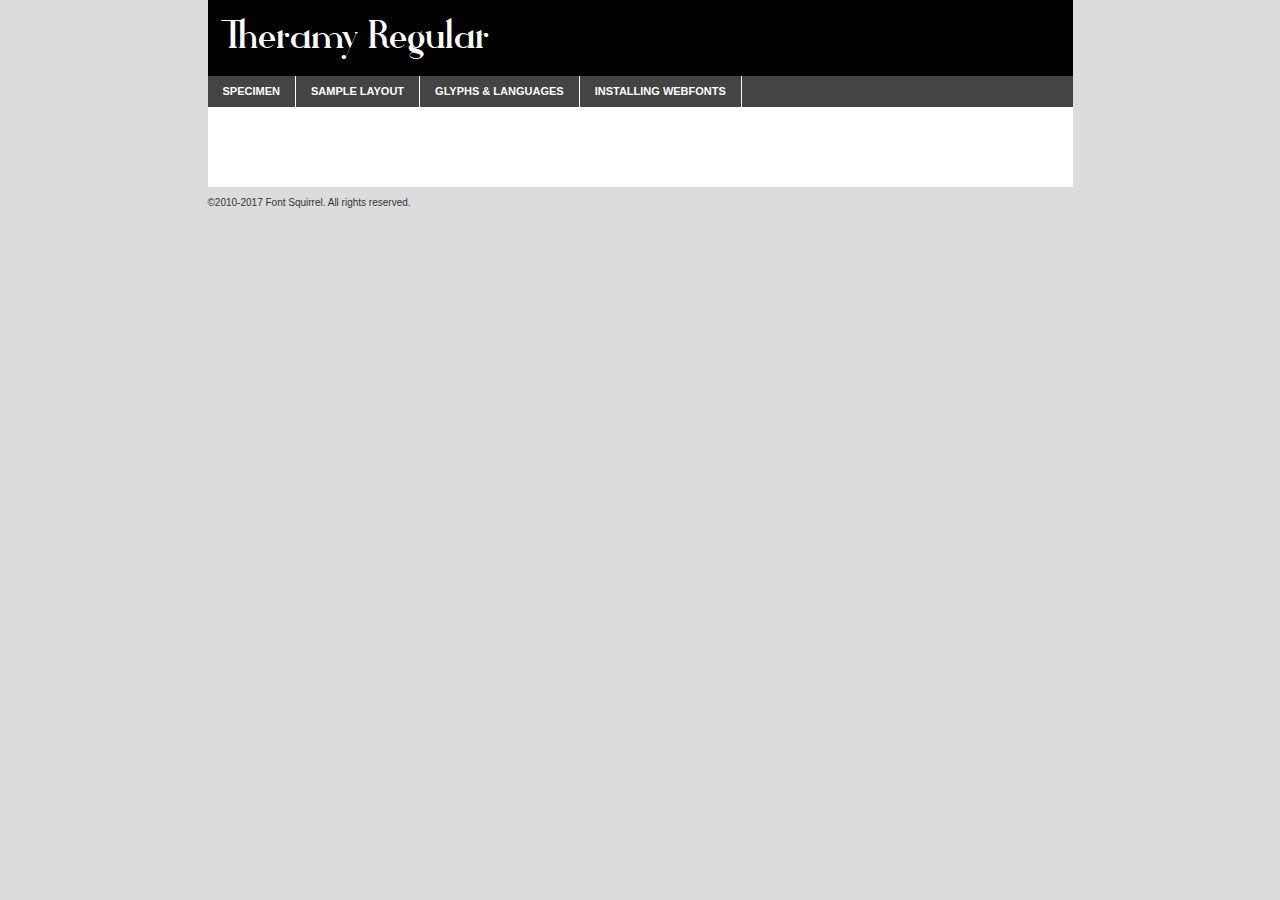
<file: font/theramy-demo.html>
<!DOCTYPE html PUBLIC "-//W3C//DTD XHTML 1.0 Transitional//EN"
	"http://www.w3.org/TR/xhtml1/DTD/xhtml1-transitional.dtd">

<html xmlns="http://www.w3.org/1999/xhtml" xml:lang="en" lang="en">
<head>
	<meta http-equiv="Content-Type" content="text/html; charset=utf-8" />
	<script src="http://ajax.googleapis.com/ajax/libs/jquery/1.7.2/jquery.min.js" type="text/javascript" charset="utf-8"></script>
	<script type="text/javascript">
	(function($){$.fn.easyTabs=function(option){var param=jQuery.extend({fadeSpeed:"fast",defaultContent:1,activeClass:'active'},option);$(this).each(function(){var thisId="#"+this.id;if(param.defaultContent==''){param.defaultContent=1;}
	if(typeof param.defaultContent=="number")
	{var defaultTab=$(thisId+" .tabs li:eq("+(param.defaultContent-1)+") a").attr('href').substr(1);}else{var defaultTab=param.defaultContent;}
	$(thisId+" .tabs li a").each(function(){var tabToHide=$(this).attr('href').substr(1);$("#"+tabToHide).addClass('easytabs-tab-content');});hideAll();changeContent(defaultTab);function hideAll(){$(thisId+" .easytabs-tab-content").hide();}
	function changeContent(tabId){hideAll();$(thisId+" .tabs li").removeClass(param.activeClass);$(thisId+" .tabs li a[href=#"+tabId+"]").closest('li').addClass(param.activeClass);if(param.fadeSpeed!="none")
	{$(thisId+" #"+tabId).fadeIn(param.fadeSpeed);}else{$(thisId+" #"+tabId).show();}}
	$(thisId+" .tabs li").click(function(){var tabId=$(this).find('a').attr('href').substr(1);changeContent(tabId);return false;});});}})(jQuery);
	</script>
	<link rel="stylesheet" href="specimen_files/specimen_stylesheet.css" type="text/css" charset="utf-8" />
	<link rel="stylesheet" href="stylesheet.css" type="text/css" charset="utf-8" />

	<style type="text/css">
					body{
				font-family: 'theramyregular';
							}
		</style>

	<title>Theramy Regular Specimen</title>
	
	
	<script type="text/javascript" charset="utf-8">
		$(document).ready(function() {
			$('#container').easyTabs({defaultContent:1});
		});
	</script>
</head>

<body>
<div id="container">
	<div id="header">
		Theramy Regular	</div>
	<ul class="tabs">
		<li><a href="#specimen">Specimen</a></li>
		<li><a href="#layout">Sample Layout</a></li>
				<li><a href="#glyphs">Glyphs &amp; Languages</a></li>
		<li><a href="#installing">Installing Webfonts</a></li>
		
	</ul>
	
	<div id="main_content">

		
			<div id="specimen">
		
				<div class="section">
					<div class="grid12 firstcol">
						<div class="huge">AaBb</div>
					</div>
				</div>
		
				<div class="section">
					<div class="glyph_range">A&#x200B;B&#x200b;C&#x200b;D&#x200b;E&#x200b;F&#x200b;G&#x200b;H&#x200b;I&#x200b;J&#x200b;K&#x200b;L&#x200b;M&#x200b;N&#x200b;O&#x200b;P&#x200b;Q&#x200b;R&#x200b;S&#x200b;T&#x200b;U&#x200b;V&#x200b;W&#x200b;X&#x200b;Y&#x200b;Z&#x200b;a&#x200b;b&#x200b;c&#x200b;d&#x200b;e&#x200b;f&#x200b;g&#x200b;h&#x200b;i&#x200b;j&#x200b;k&#x200b;l&#x200b;m&#x200b;n&#x200b;o&#x200b;p&#x200b;q&#x200b;r&#x200b;s&#x200b;t&#x200b;u&#x200b;v&#x200b;w&#x200b;x&#x200b;y&#x200b;z&#x200b;1&#x200b;2&#x200b;3&#x200b;4&#x200b;5&#x200b;6&#x200b;7&#x200b;8&#x200b;9&#x200b;0&#x200b;&amp;&#x200b;.&#x200b;,&#x200b;?&#x200b;!&#x200b;&#64;&#x200b;(&#x200b;)&#x200b;#&#x200b;$&#x200b;%&#x200b;*&#x200b;+&#x200b;-&#x200b;=&#x200b;:&#x200b;;</div>
				</div>
				<div class="section">
					<div class="grid12 firstcol">
						<table class="sample_table">
							<tr><td>10</td><td class="size10">abcdefghijklmnopqrstuvwxyzABCDEFGHIJKLMNOPQRSTUVWXYZ0123456789abcdefghijklmnopqrstuvwxyzABCDEFGHIJKLMNOPQRSTUVWXYZ0123456789abcdefghijklmnopqrstuvwxyzABCDEFGHIJKLMNOPQRSTUVWXYZ</td></tr>
							<tr><td>11</td><td class="size11">abcdefghijklmnopqrstuvwxyzABCDEFGHIJKLMNOPQRSTUVWXYZ0123456789abcdefghijklmnopqrstuvwxyzABCDEFGHIJKLMNOPQRSTUVWXYZ0123456789abcdefghijklmnopqrstuvwxyzABCDEFGHIJKLMNOPQRSTUVWXYZ</td></tr>
							<tr><td>12</td><td class="size12">abcdefghijklmnopqrstuvwxyzABCDEFGHIJKLMNOPQRSTUVWXYZ0123456789abcdefghijklmnopqrstuvwxyzABCDEFGHIJKLMNOPQRSTUVWXYZ0123456789abcdefghijklmnopqrstuvwxyzABCDEFGHIJKLMNOPQRSTUVWXYZ</td></tr>
							<tr><td>13</td><td class="size13">abcdefghijklmnopqrstuvwxyzABCDEFGHIJKLMNOPQRSTUVWXYZ0123456789abcdefghijklmnopqrstuvwxyzABCDEFGHIJKLMNOPQRSTUVWXYZ0123456789abcdefghijklmnopqrstuvwxyzABCDEFGHIJKLMNOPQRSTUVWXYZ</td></tr>
							<tr><td>14</td><td class="size14">abcdefghijklmnopqrstuvwxyzABCDEFGHIJKLMNOPQRSTUVWXYZ0123456789abcdefghijklmnopqrstuvwxyzABCDEFGHIJKLMNOPQRSTUVWXYZ0123456789abcdefghijklmnopqrstuvwxyzABCDEFGHIJKLMNOPQRSTUVWXYZ</td></tr>
							<tr><td>16</td><td class="size16">abcdefghijklmnopqrstuvwxyzABCDEFGHIJKLMNOPQRSTUVWXYZ0123456789abcdefghijklmnopqrstuvwxyzABCDEFGHIJKLMNOPQRSTUVWXYZ</td></tr>
							<tr><td>18</td><td class="size18">abcdefghijklmnopqrstuvwxyzABCDEFGHIJKLMNOPQRSTUVWXYZ0123456789abcdefghijklmnopqrstuvwxyzABCDEFGHIJKLMNOPQRSTUVWXYZ</td></tr>
							<tr><td>20</td><td class="size20">abcdefghijklmnopqrstuvwxyzABCDEFGHIJKLMNOPQRSTUVWXYZ0123456789abcdefghijklmnopqrstuvwxyzABCDEFGHIJKLMNOPQRSTUVWXYZ</td></tr>
							<tr><td>24</td><td class="size24">abcdefghijklmnopqrstuvwxyzABCDEFGHIJKLMNOPQRSTUVWXYZ0123456789abcdefghijklmnopqrstuvwxyzABCDEFGHIJKLMNOPQRSTUVWXYZ</td></tr>
							<tr><td>30</td><td class="size30">abcdefghijklmnopqrstuvwxyzABCDEFGHIJKLMNOPQRSTUVWXYZ0123456789abcdefghijklmnopqrstuvwxyzABCDEFGHIJKLMNOPQRSTUVWXYZ</td></tr>
							<tr><td>36</td><td class="size36">abcdefghijklmnopqrstuvwxyzABCDEFGHIJKLMNOPQRSTUVWXYZ0123456789abcdefghijklmnopqrstuvwxyzABCDEFGHIJKLMNOPQRSTUVWXYZ</td></tr>
							<tr><td>48</td><td class="size48">abcdefghijklmnopqrstuvwxyzABCDEFGHIJKLMNOPQRSTUVWXYZ0123456789abcdefghijklmnopqrstuvwxyzABCDEFGHIJKLMNOPQRSTUVWXYZ</td></tr>
							<tr><td>60</td><td class="size60">abcdefghijklmnopqrstuvwxyzABCDEFGHIJKLMNOPQRSTUVWXYZ0123456789abcdefghijklmnopqrstuvwxyzABCDEFGHIJKLMNOPQRSTUVWXYZ</td></tr>
							<tr><td>72</td><td class="size72">abcdefghijklmnopqrstuvwxyzABCDEFGHIJKLMNOPQRSTUVWXYZ0123456789abcdefghijklmnopqrstuvwxyzABCDEFGHIJKLMNOPQRSTUVWXYZ</td></tr>
							<tr><td>90</td><td class="size90">abcdefghijklmnopqrstuvwxyzABCDEFGHIJKLMNOPQRSTUVWXYZ0123456789abcdefghijklmnopqrstuvwxyzABCDEFGHIJKLMNOPQRSTUVWXYZ</td></tr>
						</table>
				
					</div>
			
				</div>
		
		
		
								<div class="section" id="bodycomparison">


										<div id="xheight">
				<div class="fontbody">&#x25FC;&#x25FC;&#x25FC;&#x25FC;&#x25FC;&#x25FC;&#x25FC;&#x25FC;&#x25FC;&#x25FC;&#x25FC;&#x25FC;&#x25FC;&#x25FC;&#x25FC;&#x25FC;&#x25FC;&#x25FC;&#x25FC;&#x25FC;&#x25FC;&#x25FC;&#x25FC;&#x25FC;&#x25FC;&#x25FC;&#x25FC;&#x25FC;&#x25FC;&#x25FC;&#x25FC;&#x25FC;&#x25FC;&#x25FC;&#x25FC;&#x25FC;&#x25FC;&#x25FC;&#x25FC;&#x25FC;&#x25FC;&#x25FC;&#x25FC;&#x25FC;&#x25FC;&#x25FC;&#x25FC;&#x25FC;&#x25FC;&#x25FC;&#x25FC;&#x25FC;&#x25FC;&#x25FC;&#x25FC;&#x25FC;&#x25FC;&#x25FC;&#x25FC;&#x25FC;&#x25FC;&#x25FC;&#x25FC;&#x25FC;&#x25FC;&#x25FC;&#x25FC;&#x25FC;&#x25FC;&#x25FC;&#x25FC;&#x25FC;&#x25FC;&#x25FC;&#x25FC;&#x25FC;&#x25FC;&#x25FC;&#x25FC;&#x25FC;&#x25FC;&#x25FC;&#x25FC;&#x25FC;&#x25FC;&#x25FC;&#x25FC;&#x25FC;&#x25FC;&#x25FC;&#x25FC;&#x25FC;&#x25FC;&#x25FC;&#x25FC;&#x25FC;&#x25FC;&#x25FC;&#x25FC;body</div><div class="arialbody">body</div><div class="verdanabody">body</div><div class="georgiabody">body</div></div>
										<div class="fontbody" style="z-index:1">
											body<span>Theramy Regular</span>
										</div>
										<div class="arialbody" style="z-index:1">
											body<span>Arial</span>
										</div>
										<div class="verdanabody" style="z-index:1">
											body<span>Verdana</span>
										</div>
										<div class="georgiabody" style="z-index:1">
											body<span>Georgia</span>
										</div>



								</div>
		
		
				<div class="section psample psample_row1" id="">
					
					<div class="grid2 firstcol">
						<p class="size10"><span>10.</span>Aenean lacinia bibendum nulla sed consectetur. Fusce dapibus, tellus ac cursus commodo, tortor mauris condimentum nibh, ut fermentum massa justo sit amet risus. Nullam id dolor id nibh ultricies vehicula ut id elit. Cum sociis natoque penatibus et magnis dis parturient montes, nascetur ridiculus mus. Nulla vitae elit libero, a pharetra augue.</p>
			
					</div>
					<div class="grid3">
						<p class="size11"><span>11.</span>Aenean lacinia bibendum nulla sed consectetur. Fusce dapibus, tellus ac cursus commodo, tortor mauris condimentum nibh, ut fermentum massa justo sit amet risus. Nullam id dolor id nibh ultricies vehicula ut id elit. Cum sociis natoque penatibus et magnis dis parturient montes, nascetur ridiculus mus. Nulla vitae elit libero, a pharetra augue.</p>
			
					</div>
					<div class="grid3">
						<p class="size12"><span>12.</span>Aenean lacinia bibendum nulla sed consectetur. Fusce dapibus, tellus ac cursus commodo, tortor mauris condimentum nibh, ut fermentum massa justo sit amet risus. Nullam id dolor id nibh ultricies vehicula ut id elit. Cum sociis natoque penatibus et magnis dis parturient montes, nascetur ridiculus mus. Nulla vitae elit libero, a pharetra augue.</p>
			
					</div>
					<div class="grid4">
						<p class="size13"><span>13.</span>Aenean lacinia bibendum nulla sed consectetur. Fusce dapibus, tellus ac cursus commodo, tortor mauris condimentum nibh, ut fermentum massa justo sit amet risus. Nullam id dolor id nibh ultricies vehicula ut id elit. Cum sociis natoque penatibus et magnis dis parturient montes, nascetur ridiculus mus. Nulla vitae elit libero, a pharetra augue.</p>
			
					</div>
					<div class="white_blend"></div>
					
				</div>
				<div class="section psample psample_row2" id="">
					<div class="grid3 firstcol">
						<p class="size14"><span>14.</span>Aenean lacinia bibendum nulla sed consectetur. Fusce dapibus, tellus ac cursus commodo, tortor mauris condimentum nibh, ut fermentum massa justo sit amet risus. Nullam id dolor id nibh ultricies vehicula ut id elit. Cum sociis natoque penatibus et magnis dis parturient montes, nascetur ridiculus mus. Nulla vitae elit libero, a pharetra augue.</p>
			
					</div>
					<div class="grid4">
						<p class="size16"><span>16.</span>Aenean lacinia bibendum nulla sed consectetur. Fusce dapibus, tellus ac cursus commodo, tortor mauris condimentum nibh, ut fermentum massa justo sit amet risus. Nullam id dolor id nibh ultricies vehicula ut id elit. Cum sociis natoque penatibus et magnis dis parturient montes, nascetur ridiculus mus. Nulla vitae elit libero, a pharetra augue.</p>
			
					</div>
					<div class="grid5">
						<p class="size18"><span>18.</span>Aenean lacinia bibendum nulla sed consectetur. Fusce dapibus, tellus ac cursus commodo, tortor mauris condimentum nibh, ut fermentum massa justo sit amet risus. Nullam id dolor id nibh ultricies vehicula ut id elit. Cum sociis natoque penatibus et magnis dis parturient montes, nascetur ridiculus mus. Nulla vitae elit libero, a pharetra augue.</p>
			
					</div>

					<div class="white_blend"></div>

				</div>
				
				<div class="section psample psample_row3" id="">
					<div class="grid5 firstcol">
						<p class="size20"><span>20.</span>Aenean lacinia bibendum nulla sed consectetur. Fusce dapibus, tellus ac cursus commodo, tortor mauris condimentum nibh, ut fermentum massa justo sit amet risus. Nullam id dolor id nibh ultricies vehicula ut id elit. Cum sociis natoque penatibus et magnis dis parturient montes, nascetur ridiculus mus. Nulla vitae elit libero, a pharetra augue.</p>
					</div>
					<div class="grid7">
						<p class="size24"><span>24.</span>Aenean lacinia bibendum nulla sed consectetur. Fusce dapibus, tellus ac cursus commodo, tortor mauris condimentum nibh, ut fermentum massa justo sit amet risus. Nullam id dolor id nibh ultricies vehicula ut id elit. Cum sociis natoque penatibus et magnis dis parturient montes, nascetur ridiculus mus. Nulla vitae elit libero, a pharetra augue.</p>
					</div>
					
					<div class="white_blend"></div>
					
				</div>
				
				<div class="section psample psample_row4" id="">
					<div class="grid12 firstcol">
						<p class="size30"><span>30.</span>Aenean lacinia bibendum nulla sed consectetur. Fusce dapibus, tellus ac cursus commodo, tortor mauris condimentum nibh, ut fermentum massa justo sit amet risus. Nullam id dolor id nibh ultricies vehicula ut id elit. Cum sociis natoque penatibus et magnis dis parturient montes, nascetur ridiculus mus. Nulla vitae elit libero, a pharetra augue.</p>
					</div>
					<div class="white_blend"></div>
					
				</div>
				
				
				
				<div class="section psample psample_row1 fullreverse">
					<div class="grid2 firstcol">
						<p class="size10"><span>10.</span>Aenean lacinia bibendum nulla sed consectetur. Fusce dapibus, tellus ac cursus commodo, tortor mauris condimentum nibh, ut fermentum massa justo sit amet risus. Nullam id dolor id nibh ultricies vehicula ut id elit. Cum sociis natoque penatibus et magnis dis parturient montes, nascetur ridiculus mus. Nulla vitae elit libero, a pharetra augue.</p>
			
					</div>
					<div class="grid3">
						<p class="size11"><span>11.</span>Aenean lacinia bibendum nulla sed consectetur. Fusce dapibus, tellus ac cursus commodo, tortor mauris condimentum nibh, ut fermentum massa justo sit amet risus. Nullam id dolor id nibh ultricies vehicula ut id elit. Cum sociis natoque penatibus et magnis dis parturient montes, nascetur ridiculus mus. Nulla vitae elit libero, a pharetra augue.</p>
			
					</div>
					<div class="grid3">
						<p class="size12"><span>12.</span>Aenean lacinia bibendum nulla sed consectetur. Fusce dapibus, tellus ac cursus commodo, tortor mauris condimentum nibh, ut fermentum massa justo sit amet risus. Nullam id dolor id nibh ultricies vehicula ut id elit. Cum sociis natoque penatibus et magnis dis parturient montes, nascetur ridiculus mus. Nulla vitae elit libero, a pharetra augue.</p>
			
					</div>
					<div class="grid4">
						<p class="size13"><span>13.</span>Aenean lacinia bibendum nulla sed consectetur. Fusce dapibus, tellus ac cursus commodo, tortor mauris condimentum nibh, ut fermentum massa justo sit amet risus. Nullam id dolor id nibh ultricies vehicula ut id elit. Cum sociis natoque penatibus et magnis dis parturient montes, nascetur ridiculus mus. Nulla vitae elit libero, a pharetra augue.</p>
			
					</div>
					<div class="black_blend"></div>
					
				</div>
				
				<div class="section psample psample_row2 fullreverse">
					<div class="grid3 firstcol">
						<p class="size14"><span>14.</span>Aenean lacinia bibendum nulla sed consectetur. Fusce dapibus, tellus ac cursus commodo, tortor mauris condimentum nibh, ut fermentum massa justo sit amet risus. Nullam id dolor id nibh ultricies vehicula ut id elit. Cum sociis natoque penatibus et magnis dis parturient montes, nascetur ridiculus mus. Nulla vitae elit libero, a pharetra augue.</p>
			
					</div>
					<div class="grid4">
						<p class="size16"><span>16.</span>Aenean lacinia bibendum nulla sed consectetur. Fusce dapibus, tellus ac cursus commodo, tortor mauris condimentum nibh, ut fermentum massa justo sit amet risus. Nullam id dolor id nibh ultricies vehicula ut id elit. Cum sociis natoque penatibus et magnis dis parturient montes, nascetur ridiculus mus. Nulla vitae elit libero, a pharetra augue.</p>
			
					</div>
					<div class="grid5">
						<p class="size18"><span>18.</span>Aenean lacinia bibendum nulla sed consectetur. Fusce dapibus, tellus ac cursus commodo, tortor mauris condimentum nibh, ut fermentum massa justo sit amet risus. Nullam id dolor id nibh ultricies vehicula ut id elit. Cum sociis natoque penatibus et magnis dis parturient montes, nascetur ridiculus mus. Nulla vitae elit libero, a pharetra augue.</p>
			
					</div>
					<div class="black_blend"></div>

				</div>
				
				<div class="section psample fullreverse psample_row3" id="">
					<div class="grid5 firstcol">
						<p class="size20"><span>20.</span>Aenean lacinia bibendum nulla sed consectetur. Fusce dapibus, tellus ac cursus commodo, tortor mauris condimentum nibh, ut fermentum massa justo sit amet risus. Nullam id dolor id nibh ultricies vehicula ut id elit. Cum sociis natoque penatibus et magnis dis parturient montes, nascetur ridiculus mus. Nulla vitae elit libero, a pharetra augue.</p>
					</div>
					<div class="grid7">
						<p class="size24"><span>24.</span>Aenean lacinia bibendum nulla sed consectetur. Fusce dapibus, tellus ac cursus commodo, tortor mauris condimentum nibh, ut fermentum massa justo sit amet risus. Nullam id dolor id nibh ultricies vehicula ut id elit. Cum sociis natoque penatibus et magnis dis parturient montes, nascetur ridiculus mus. Nulla vitae elit libero, a pharetra augue.</p>
					</div>
					
					<div class="black_blend"></div>
					
				</div>
				
				<div class="section psample fullreverse psample_row4" id="" style="border-bottom: 20px #000 solid;">
					<div class="grid12 firstcol">
						<p class="size30"><span>30.</span>Aenean lacinia bibendum nulla sed consectetur. Fusce dapibus, tellus ac cursus commodo, tortor mauris condimentum nibh, ut fermentum massa justo sit amet risus. Nullam id dolor id nibh ultricies vehicula ut id elit. Cum sociis natoque penatibus et magnis dis parturient montes, nascetur ridiculus mus. Nulla vitae elit libero, a pharetra augue.</p>
					</div>
					<div class="black_blend"></div>
					
				</div>
				
				
				
				
			</div>
			
			<div id="layout">
				
				<div class="section">
					
					<div class="grid12 firstcol">
						<h1>Lorem Ipsum Dolor</h1>
						<h2>Etiam porta sem malesuada magna mollis euismod</h2>
						
						<p class="byline">By <a href="#link">Aenean Lacinia</a></p>
					</div>
				</div>
				<div class="section">
					<div class="grid8 firstcol">
						<p class="large">Donec sed odio dui. Morbi leo risus, porta ac consectetur ac, vestibulum at eros. Fusce dapibus, tellus ac cursus commodo, tortor mauris condimentum nibh, ut fermentum massa justo sit amet risus. </p>

						
						<h3>Pellentesque ornare sem</h3>

						<p>Maecenas sed diam eget risus varius blandit sit amet non magna. Maecenas faucibus mollis interdum. Donec ullamcorper nulla non metus auctor fringilla. Nullam id dolor id nibh ultricies vehicula ut id elit. Nullam id dolor id nibh ultricies vehicula ut id elit. </p>

						<p>Aenean eu leo quam. Pellentesque ornare sem lacinia quam venenatis vestibulum. Lorem ipsum dolor sit amet, consectetur adipiscing elit. Cum sociis natoque penatibus et magnis dis parturient montes, nascetur ridiculus mus. </p>

						<p>Nulla vitae elit libero, a pharetra augue. Praesent commodo cursus magna, vel scelerisque nisl consectetur et. Aenean lacinia bibendum nulla sed consectetur. </p>

						<p>Nullam quis risus eget urna mollis ornare vel eu leo. Nullam quis risus eget urna mollis ornare vel eu leo. Maecenas sed diam eget risus varius blandit sit amet non magna. Donec ullamcorper nulla non metus auctor fringilla. </p>

						<h3>Cras mattis consectetur</h3>

						<p>Aenean eu leo quam. Pellentesque ornare sem lacinia quam venenatis vestibulum. Aenean lacinia bibendum nulla sed consectetur. Integer posuere erat a ante venenatis dapibus posuere velit aliquet. Cras mattis consectetur purus sit amet fermentum. </p>

						<p>Nullam id dolor id nibh ultricies vehicula ut id elit. Nullam quis risus eget urna mollis ornare vel eu leo. Cras mattis consectetur purus sit amet fermentum.</p>
					</div>
					
					<div class="grid4 sidebar">
						
						<div class="box reverse">
							<p class="last">Nullam quis risus eget urna mollis ornare vel eu leo. Donec ullamcorper nulla non metus auctor fringilla. Cras mattis consectetur purus sit amet fermentum. Sed posuere consectetur est at lobortis. Lorem ipsum dolor sit amet, consectetur adipiscing elit. </p>
						</div>
						
						<p class="caption">Maecenas sed diam eget risus varius.</p>

						<p>Vestibulum id ligula porta felis euismod semper. Integer posuere erat a ante venenatis dapibus posuere velit aliquet. Vestibulum id ligula porta felis euismod semper. Sed posuere consectetur est at lobortis. Maecenas sed diam eget risus varius blandit sit amet non magna. Fusce dapibus, tellus ac cursus commodo, tortor mauris condimentum nibh, ut fermentum massa justo sit amet risus. </p>

					

						<p>Duis mollis, est non commodo luctus, nisi erat porttitor ligula, eget lacinia odio sem nec elit. Aenean lacinia bibendum nulla sed consectetur. Vivamus sagittis lacus vel augue laoreet rutrum faucibus dolor auctor. Aenean lacinia bibendum nulla sed consectetur. Nullam quis risus eget urna mollis ornare vel eu leo. </p>

						<p>Praesent commodo cursus magna, vel scelerisque nisl consectetur et. Donec ullamcorper nulla non metus auctor fringilla. Maecenas faucibus mollis interdum. Fusce dapibus, tellus ac cursus commodo, tortor mauris condimentum nibh, ut fermentum massa justo sit amet risus. </p>

					</div>
				</div>
				
			</div>


			



		<div id="glyphs">
			<div class="section">
				<div class="grid12 firstcol">
			
				<h1>Language Support</h1>
				<p>The subset of Theramy Regular in this kit supports the following languages:<br />
			
					English, Arrernte, Bislama, Cebuano, Fijian, Gilbertese, Hmong, Ibanag, Iloko_ilokano, Interglossa_glosa, Interlingua, Lojban, Norfolk_pitcairnese, Oromo, Rotokas, Seychelles_creole, Shona, Somali, Southern_ndebele, Swahili, Swati_swazi, Tok_pisin, Warlpiri, Xhosa, Zulu, Latinbasic, Demo				</p>
				<h1>Glyph Chart</h1>
				<p>The subset of Theramy Regular in this kit includes all the glyphs listed below. Unicode entities are included above each glyph to help you insert individual characters into your layout.</p>
				<div id="glyph_chart">
			
																														 <div><p>&amp;#10;</p>&#10;</div>
																				 <div><p>&amp;#13;</p>&#13;</div>
																				 <div><p>&amp;#32;</p>&#32;</div>
																				 <div><p>&amp;#33;</p>&#33;</div>
																				 <div><p>&amp;#34;</p>&#34;</div>
																				 <div><p>&amp;#35;</p>&#35;</div>
																				 <div><p>&amp;#36;</p>&#36;</div>
																				 <div><p>&amp;#37;</p>&#37;</div>
																				 <div><p>&amp;#38;</p>&#38;</div>
																				 <div><p>&amp;#39;</p>&#39;</div>
																				 <div><p>&amp;#40;</p>&#40;</div>
																				 <div><p>&amp;#41;</p>&#41;</div>
																				 <div><p>&amp;#42;</p>&#42;</div>
																				 <div><p>&amp;#43;</p>&#43;</div>
																				 <div><p>&amp;#44;</p>&#44;</div>
																				 <div><p>&amp;#45;</p>&#45;</div>
																				 <div><p>&amp;#46;</p>&#46;</div>
																				 <div><p>&amp;#47;</p>&#47;</div>
																				 <div><p>&amp;#48;</p>&#48;</div>
																				 <div><p>&amp;#49;</p>&#49;</div>
																				 <div><p>&amp;#50;</p>&#50;</div>
																				 <div><p>&amp;#51;</p>&#51;</div>
																				 <div><p>&amp;#52;</p>&#52;</div>
																				 <div><p>&amp;#53;</p>&#53;</div>
																				 <div><p>&amp;#54;</p>&#54;</div>
																				 <div><p>&amp;#55;</p>&#55;</div>
																				 <div><p>&amp;#56;</p>&#56;</div>
																				 <div><p>&amp;#57;</p>&#57;</div>
																				 <div><p>&amp;#58;</p>&#58;</div>
																				 <div><p>&amp;#59;</p>&#59;</div>
																				 <div><p>&amp;#60;</p>&#60;</div>
																				 <div><p>&amp;#61;</p>&#61;</div>
																				 <div><p>&amp;#62;</p>&#62;</div>
																				 <div><p>&amp;#63;</p>&#63;</div>
																				 <div><p>&amp;#64;</p>&#64;</div>
																				 <div><p>&amp;#65;</p>&#65;</div>
																				 <div><p>&amp;#66;</p>&#66;</div>
																				 <div><p>&amp;#67;</p>&#67;</div>
																				 <div><p>&amp;#68;</p>&#68;</div>
																				 <div><p>&amp;#69;</p>&#69;</div>
																				 <div><p>&amp;#70;</p>&#70;</div>
																				 <div><p>&amp;#71;</p>&#71;</div>
																				 <div><p>&amp;#72;</p>&#72;</div>
																				 <div><p>&amp;#73;</p>&#73;</div>
																				 <div><p>&amp;#74;</p>&#74;</div>
																				 <div><p>&amp;#75;</p>&#75;</div>
																				 <div><p>&amp;#76;</p>&#76;</div>
																				 <div><p>&amp;#77;</p>&#77;</div>
																				 <div><p>&amp;#78;</p>&#78;</div>
																				 <div><p>&amp;#79;</p>&#79;</div>
																				 <div><p>&amp;#80;</p>&#80;</div>
																				 <div><p>&amp;#81;</p>&#81;</div>
																				 <div><p>&amp;#82;</p>&#82;</div>
																				 <div><p>&amp;#83;</p>&#83;</div>
																				 <div><p>&amp;#84;</p>&#84;</div>
																				 <div><p>&amp;#85;</p>&#85;</div>
																				 <div><p>&amp;#86;</p>&#86;</div>
																				 <div><p>&amp;#87;</p>&#87;</div>
																				 <div><p>&amp;#88;</p>&#88;</div>
																				 <div><p>&amp;#89;</p>&#89;</div>
																				 <div><p>&amp;#90;</p>&#90;</div>
																				 <div><p>&amp;#91;</p>&#91;</div>
																				 <div><p>&amp;#92;</p>&#92;</div>
																				 <div><p>&amp;#93;</p>&#93;</div>
																				 <div><p>&amp;#94;</p>&#94;</div>
																				 <div><p>&amp;#95;</p>&#95;</div>
																				 <div><p>&amp;#97;</p>&#97;</div>
																				 <div><p>&amp;#98;</p>&#98;</div>
																				 <div><p>&amp;#99;</p>&#99;</div>
																				 <div><p>&amp;#100;</p>&#100;</div>
																				 <div><p>&amp;#101;</p>&#101;</div>
																				 <div><p>&amp;#102;</p>&#102;</div>
																				 <div><p>&amp;#103;</p>&#103;</div>
																				 <div><p>&amp;#104;</p>&#104;</div>
																				 <div><p>&amp;#105;</p>&#105;</div>
																				 <div><p>&amp;#106;</p>&#106;</div>
																				 <div><p>&amp;#107;</p>&#107;</div>
																				 <div><p>&amp;#108;</p>&#108;</div>
																				 <div><p>&amp;#109;</p>&#109;</div>
																				 <div><p>&amp;#110;</p>&#110;</div>
																				 <div><p>&amp;#111;</p>&#111;</div>
																				 <div><p>&amp;#112;</p>&#112;</div>
																				 <div><p>&amp;#113;</p>&#113;</div>
																				 <div><p>&amp;#114;</p>&#114;</div>
																				 <div><p>&amp;#115;</p>&#115;</div>
																				 <div><p>&amp;#116;</p>&#116;</div>
																				 <div><p>&amp;#117;</p>&#117;</div>
																				 <div><p>&amp;#118;</p>&#118;</div>
																				 <div><p>&amp;#119;</p>&#119;</div>
																				 <div><p>&amp;#120;</p>&#120;</div>
																				 <div><p>&amp;#121;</p>&#121;</div>
																				 <div><p>&amp;#122;</p>&#122;</div>
																				 <div><p>&amp;#123;</p>&#123;</div>
																				 <div><p>&amp;#124;</p>&#124;</div>
																				 <div><p>&amp;#125;</p>&#125;</div>
																				 <div><p>&amp;#160;</p>&#160;</div>
																				 <div><p>&amp;#173;</p>&#173;</div>
																				 <div><p>&amp;#65;</p>&#65;</div>
																				 <div><p>&amp;#65;</p>&#65;</div>
																				 <div><p>&amp;#65;</p>&#65;</div>
																				 <div><p>&amp;#65;</p>&#65;</div>
																				 <div><p>&amp;#65;</p>&#65;</div>
																				 <div><p>&amp;#69;</p>&#69;</div>
																				 <div><p>&amp;#69;</p>&#69;</div>
																				 <div><p>&amp;#69;</p>&#69;</div>
																				 <div><p>&amp;#73;</p>&#73;</div>
																				 <div><p>&amp;#73;</p>&#73;</div>
																				 <div><p>&amp;#73;</p>&#73;</div>
																				 <div><p>&amp;#79;</p>&#79;</div>
																				 <div><p>&amp;#79;</p>&#79;</div>
																				 <div><p>&amp;#79;</p>&#79;</div>
																				 <div><p>&amp;#79;</p>&#79;</div>
																				 <div><p>&amp;#79;</p>&#79;</div>
																				 <div><p>&amp;#85;</p>&#85;</div>
																				 <div><p>&amp;#85;</p>&#85;</div>
																				 <div><p>&amp;#85;</p>&#85;</div>
																				 <div><p>&amp;#89;</p>&#89;</div>
																				 <div><p>&amp;#97;</p>&#97;</div>
																				 <div><p>&amp;#97;</p>&#97;</div>
																				 <div><p>&amp;#97;</p>&#97;</div>
																				 <div><p>&amp;#97;</p>&#97;</div>
																				 <div><p>&amp;#97;</p>&#97;</div>
																				 <div><p>&amp;#101;</p>&#101;</div>
																				 <div><p>&amp;#101;</p>&#101;</div>
																				 <div><p>&amp;#101;</p>&#101;</div>
																				 <div><p>&amp;#105;</p>&#105;</div>
																				 <div><p>&amp;#105;</p>&#105;</div>
																				 <div><p>&amp;#105;</p>&#105;</div>
																				 <div><p>&amp;#111;</p>&#111;</div>
																				 <div><p>&amp;#111;</p>&#111;</div>
																				 <div><p>&amp;#111;</p>&#111;</div>
																				 <div><p>&amp;#111;</p>&#111;</div>
																				 <div><p>&amp;#111;</p>&#111;</div>
																				 <div><p>&amp;#117;</p>&#117;</div>
																				 <div><p>&amp;#117;</p>&#117;</div>
																				 <div><p>&amp;#117;</p>&#117;</div>
																				 <div><p>&amp;#121;</p>&#121;</div>
																				 <div><p>&amp;#8192;</p>&#8192;</div>
																				 <div><p>&amp;#8193;</p>&#8193;</div>
																				 <div><p>&amp;#8194;</p>&#8194;</div>
																				 <div><p>&amp;#8195;</p>&#8195;</div>
																				 <div><p>&amp;#8196;</p>&#8196;</div>
																				 <div><p>&amp;#8197;</p>&#8197;</div>
																				 <div><p>&amp;#8198;</p>&#8198;</div>
																				 <div><p>&amp;#8199;</p>&#8199;</div>
																				 <div><p>&amp;#8200;</p>&#8200;</div>
																				 <div><p>&amp;#8201;</p>&#8201;</div>
																				 <div><p>&amp;#8202;</p>&#8202;</div>
																				 <div><p>&amp;#8208;</p>&#8208;</div>
																				 <div><p>&amp;#8209;</p>&#8209;</div>
																				 <div><p>&amp;#8210;</p>&#8210;</div>
																				 <div><p>&amp;#8211;</p>&#8211;</div>
																				 <div><p>&amp;#8212;</p>&#8212;</div>
																				 <div><p>&amp;#39;</p>&#39;</div>
																				 <div><p>&amp;#34;</p>&#34;</div>
																				 <div><p>&amp;#8239;</p>&#8239;</div>
																				 <div><p>&amp;#8287;</p>&#8287;</div>
																				 <div><p>&amp;#9724;</p>&#9724;</div>
																				 <div><p>&amp;#64257;</p>&#64257;</div>
																																						</div>	
				</div>
		
		
			</div>
		</div>
		
		
		<div id="specs">
			
		</div>
	
		<div id="installing">
			<div class="section">
				<div class="grid7 firstcol">
					<h1>Installing Webfonts</h1>
					
					<p>Webfonts are supported by all major browser platforms but not all in the same way. There are currently four different font formats that must be included in order to target all browsers. This includes TTF, WOFF, EOT and SVG.</p>
					
					<h2>1. Upload your webfonts</h2>
					<p>You must upload your webfont kit to your website. They should be in or near the same directory as your CSS files.</p>
					
					<h2>2. Include the webfont stylesheet</h2>
					<p>A special CSS @font-face declaration helps the various browsers select the appropriate font it needs without causing you a bunch of headaches. Learn more about this syntax by reading the <a href="https://www.fontspring.com/blog/further-hardening-of-the-bulletproof-syntax">Fontspring blog post</a> about it. The code for it is as follows:</p>


<code>
@font-face{ 
	font-family: 'MyWebFont';
	src: url('WebFont.eot');
	src: url('WebFont.eot?#iefix') format('embedded-opentype'),
	     url('WebFont.woff') format('woff'),
	     url('WebFont.ttf') format('truetype'),
	     url('WebFont.svg#webfont') format('svg');
}
</code>

	<p>We've already gone ahead and generated the code for you. All you have to do is link to the stylesheet in your HTML, like this:</p>
	<code>&lt;link rel=&quot;stylesheet&quot; href=&quot;stylesheet.css&quot; type=&quot;text/css&quot; charset=&quot;utf-8&quot; /&gt;</code>

					<h2>3. Modify your own stylesheet</h2>
					<p>To take advantage of your new fonts, you must tell your stylesheet to use them. Look at the original @font-face declaration above and find the property called "font-family." The name linked there will be what you use to reference the font. Prepend that webfont name to the font stack in the "font-family" property, inside the selector you want to change. For example:</p>
<code>p { font-family: 'WebFont', Arial, sans-serif; }</code>

<h2>4. Test</h2>
<p>Getting webfonts to work cross-browser <em>can</em> be tricky. Use the information in the sidebar to help you if you find that fonts aren't loading in a particular browser.</p>
				</div>
				
				<div class="grid5 sidebar">
					<div class="box">
						<h2>Troubleshooting<br />Font-Face Problems</h2>
						<p>Having trouble getting your webfonts to load in your new website? Here are some tips to sort out what might be the problem.</p>

						<h3>Fonts not showing in any browser</h3>

						<p>This sounds like you need to work on the plumbing. You either did not upload the fonts to the correct directory, or you did not link the fonts properly in the CSS. If you've confirmed that all this is correct and you still have a problem, take a look at your .htaccess file and see if requests are getting intercepted.</p>

						<h3>Fonts not loading in iPhone or iPad</h3>

						<p>The most common problem here is that you are serving the fonts from an IIS server. IIS refuses to serve files that have unknown MIME types. If that is the case, you must set the MIME type for SVG to "image/svg+xml" in the server settings. Follow these instructions from Microsoft if you need help.</p>

						<h3>Fonts not loading in Firefox</h3>

						<p>The primary reason for this failure? You are still using a version Firefox older than 3.5. So upgrade already! If that isn't it, then you are very likely serving fonts from a different domain. Firefox requires that all font assets be served from the same domain. Lastly it is possible that you need to add WOFF to your list of MIME types (if you are serving via IIS.)</p>

						<h3>Fonts not loading in IE</h3>

						<p>Are you looking at Internet Explorer on an actual Windows machine or are you cheating by using a service like Adobe BrowserLab? Many of these screenshot services do not render @font-face for IE. Best to test it on a real machine.</p>

						<h3>Fonts not loading in IE9</h3>

						<p>IE9, like Firefox, requires that fonts be served from the same domain as the website. Make sure that is the case.</p>
					</div>
				</div>
			</div>
			
		</div>
	
	</div>
	<div id="footer">
		<p>&copy;2010-2017 Font Squirrel. All rights reserved.</p>
	</div>
</div>
</body>
</html>
</file>
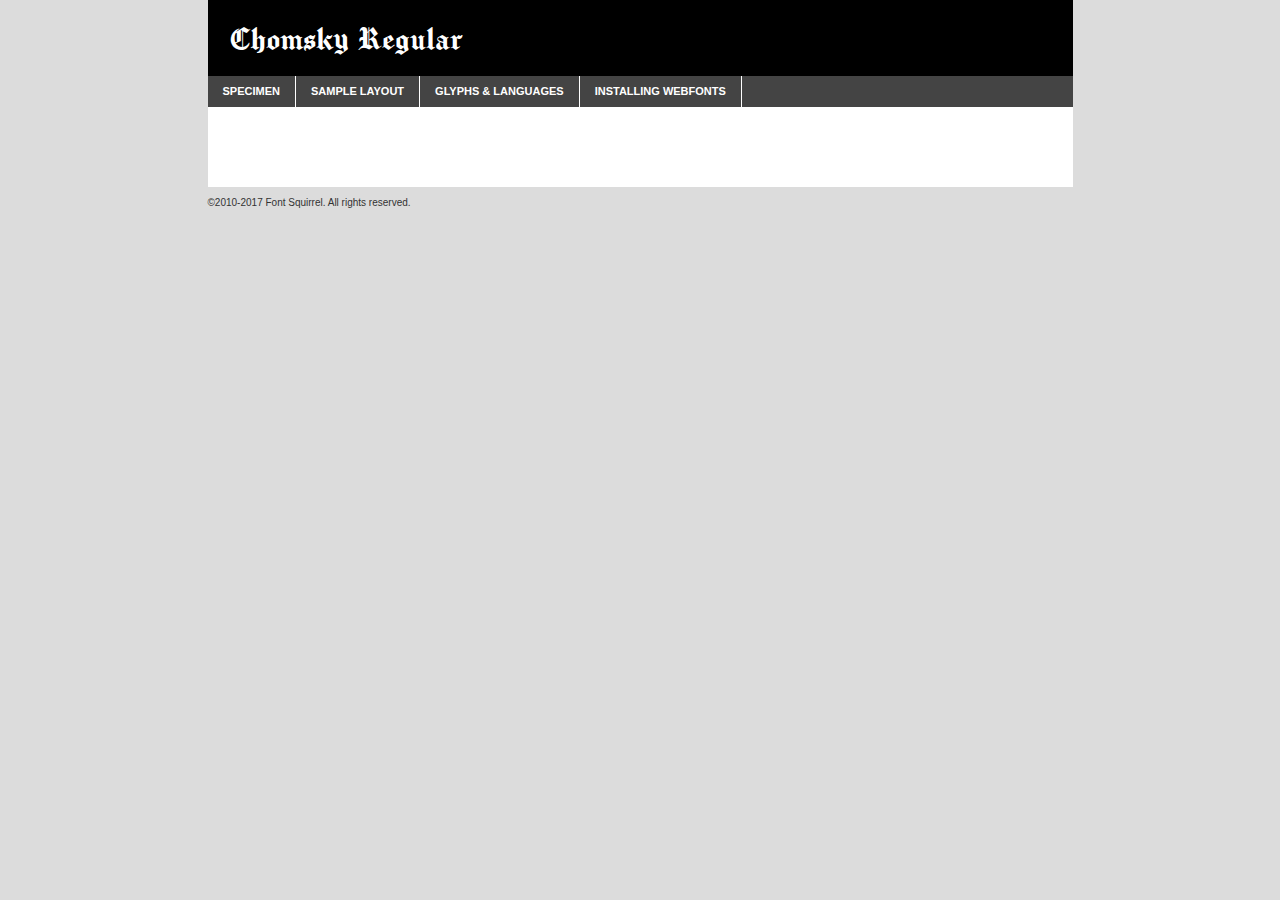
<file: font/chomsky/chomsky-demo.html>
<!DOCTYPE html PUBLIC "-//W3C//DTD XHTML 1.0 Transitional//EN"
	"http://www.w3.org/TR/xhtml1/DTD/xhtml1-transitional.dtd">

<html xmlns="http://www.w3.org/1999/xhtml" xml:lang="en" lang="en">
<head>
	<meta http-equiv="Content-Type" content="text/html; charset=utf-8" />
	<script src="http://ajax.googleapis.com/ajax/libs/jquery/1.7.2/jquery.min.js" type="text/javascript" charset="utf-8"></script>
	<script type="text/javascript">
	(function($){$.fn.easyTabs=function(option){var param=jQuery.extend({fadeSpeed:"fast",defaultContent:1,activeClass:'active'},option);$(this).each(function(){var thisId="#"+this.id;if(param.defaultContent==''){param.defaultContent=1;}
	if(typeof param.defaultContent=="number")
	{var defaultTab=$(thisId+" .tabs li:eq("+(param.defaultContent-1)+") a").attr('href').substr(1);}else{var defaultTab=param.defaultContent;}
	$(thisId+" .tabs li a").each(function(){var tabToHide=$(this).attr('href').substr(1);$("#"+tabToHide).addClass('easytabs-tab-content');});hideAll();changeContent(defaultTab);function hideAll(){$(thisId+" .easytabs-tab-content").hide();}
	function changeContent(tabId){hideAll();$(thisId+" .tabs li").removeClass(param.activeClass);$(thisId+" .tabs li a[href=#"+tabId+"]").closest('li').addClass(param.activeClass);if(param.fadeSpeed!="none")
	{$(thisId+" #"+tabId).fadeIn(param.fadeSpeed);}else{$(thisId+" #"+tabId).show();}}
	$(thisId+" .tabs li").click(function(){var tabId=$(this).find('a').attr('href').substr(1);changeContent(tabId);return false;});});}})(jQuery);
	</script>
	<link rel="stylesheet" href="specimen_files/specimen_stylesheet.css" type="text/css" charset="utf-8" />
	<link rel="stylesheet" href="stylesheet.css" type="text/css" charset="utf-8" />

	<style type="text/css">
					body{
				font-family: 'chomskyregular';
							}
		</style>

	<title>Chomsky Regular Specimen</title>
	
	
	<script type="text/javascript" charset="utf-8">
		$(document).ready(function() {
			$('#container').easyTabs({defaultContent:1});
		});
	</script>
</head>

<body>
<div id="container">
	<div id="header">
		Chomsky Regular	</div>
	<ul class="tabs">
		<li><a href="#specimen">Specimen</a></li>
		<li><a href="#layout">Sample Layout</a></li>
				<li><a href="#glyphs">Glyphs &amp; Languages</a></li>
		<li><a href="#installing">Installing Webfonts</a></li>
		
	</ul>
	
	<div id="main_content">

		
			<div id="specimen">
		
				<div class="section">
					<div class="grid12 firstcol">
						<div class="huge">AaBb</div>
					</div>
				</div>
		
				<div class="section">
					<div class="glyph_range">A&#x200B;B&#x200b;C&#x200b;D&#x200b;E&#x200b;F&#x200b;G&#x200b;H&#x200b;I&#x200b;J&#x200b;K&#x200b;L&#x200b;M&#x200b;N&#x200b;O&#x200b;P&#x200b;Q&#x200b;R&#x200b;S&#x200b;T&#x200b;U&#x200b;V&#x200b;W&#x200b;X&#x200b;Y&#x200b;Z&#x200b;a&#x200b;b&#x200b;c&#x200b;d&#x200b;e&#x200b;f&#x200b;g&#x200b;h&#x200b;i&#x200b;j&#x200b;k&#x200b;l&#x200b;m&#x200b;n&#x200b;o&#x200b;p&#x200b;q&#x200b;r&#x200b;s&#x200b;t&#x200b;u&#x200b;v&#x200b;w&#x200b;x&#x200b;y&#x200b;z&#x200b;1&#x200b;2&#x200b;3&#x200b;4&#x200b;5&#x200b;6&#x200b;7&#x200b;8&#x200b;9&#x200b;0&#x200b;&amp;&#x200b;.&#x200b;,&#x200b;?&#x200b;!&#x200b;&#64;&#x200b;(&#x200b;)&#x200b;#&#x200b;$&#x200b;%&#x200b;*&#x200b;+&#x200b;-&#x200b;=&#x200b;:&#x200b;;</div>
				</div>
				<div class="section">
					<div class="grid12 firstcol">
						<table class="sample_table">
							<tr><td>10</td><td class="size10">abcdefghijklmnopqrstuvwxyzABCDEFGHIJKLMNOPQRSTUVWXYZ0123456789abcdefghijklmnopqrstuvwxyzABCDEFGHIJKLMNOPQRSTUVWXYZ0123456789abcdefghijklmnopqrstuvwxyzABCDEFGHIJKLMNOPQRSTUVWXYZ</td></tr>
							<tr><td>11</td><td class="size11">abcdefghijklmnopqrstuvwxyzABCDEFGHIJKLMNOPQRSTUVWXYZ0123456789abcdefghijklmnopqrstuvwxyzABCDEFGHIJKLMNOPQRSTUVWXYZ0123456789abcdefghijklmnopqrstuvwxyzABCDEFGHIJKLMNOPQRSTUVWXYZ</td></tr>
							<tr><td>12</td><td class="size12">abcdefghijklmnopqrstuvwxyzABCDEFGHIJKLMNOPQRSTUVWXYZ0123456789abcdefghijklmnopqrstuvwxyzABCDEFGHIJKLMNOPQRSTUVWXYZ0123456789abcdefghijklmnopqrstuvwxyzABCDEFGHIJKLMNOPQRSTUVWXYZ</td></tr>
							<tr><td>13</td><td class="size13">abcdefghijklmnopqrstuvwxyzABCDEFGHIJKLMNOPQRSTUVWXYZ0123456789abcdefghijklmnopqrstuvwxyzABCDEFGHIJKLMNOPQRSTUVWXYZ0123456789abcdefghijklmnopqrstuvwxyzABCDEFGHIJKLMNOPQRSTUVWXYZ</td></tr>
							<tr><td>14</td><td class="size14">abcdefghijklmnopqrstuvwxyzABCDEFGHIJKLMNOPQRSTUVWXYZ0123456789abcdefghijklmnopqrstuvwxyzABCDEFGHIJKLMNOPQRSTUVWXYZ0123456789abcdefghijklmnopqrstuvwxyzABCDEFGHIJKLMNOPQRSTUVWXYZ</td></tr>
							<tr><td>16</td><td class="size16">abcdefghijklmnopqrstuvwxyzABCDEFGHIJKLMNOPQRSTUVWXYZ0123456789abcdefghijklmnopqrstuvwxyzABCDEFGHIJKLMNOPQRSTUVWXYZ</td></tr>
							<tr><td>18</td><td class="size18">abcdefghijklmnopqrstuvwxyzABCDEFGHIJKLMNOPQRSTUVWXYZ0123456789abcdefghijklmnopqrstuvwxyzABCDEFGHIJKLMNOPQRSTUVWXYZ</td></tr>
							<tr><td>20</td><td class="size20">abcdefghijklmnopqrstuvwxyzABCDEFGHIJKLMNOPQRSTUVWXYZ0123456789abcdefghijklmnopqrstuvwxyzABCDEFGHIJKLMNOPQRSTUVWXYZ</td></tr>
							<tr><td>24</td><td class="size24">abcdefghijklmnopqrstuvwxyzABCDEFGHIJKLMNOPQRSTUVWXYZ0123456789abcdefghijklmnopqrstuvwxyzABCDEFGHIJKLMNOPQRSTUVWXYZ</td></tr>
							<tr><td>30</td><td class="size30">abcdefghijklmnopqrstuvwxyzABCDEFGHIJKLMNOPQRSTUVWXYZ0123456789abcdefghijklmnopqrstuvwxyzABCDEFGHIJKLMNOPQRSTUVWXYZ</td></tr>
							<tr><td>36</td><td class="size36">abcdefghijklmnopqrstuvwxyzABCDEFGHIJKLMNOPQRSTUVWXYZ0123456789abcdefghijklmnopqrstuvwxyzABCDEFGHIJKLMNOPQRSTUVWXYZ</td></tr>
							<tr><td>48</td><td class="size48">abcdefghijklmnopqrstuvwxyzABCDEFGHIJKLMNOPQRSTUVWXYZ0123456789abcdefghijklmnopqrstuvwxyzABCDEFGHIJKLMNOPQRSTUVWXYZ</td></tr>
							<tr><td>60</td><td class="size60">abcdefghijklmnopqrstuvwxyzABCDEFGHIJKLMNOPQRSTUVWXYZ0123456789abcdefghijklmnopqrstuvwxyzABCDEFGHIJKLMNOPQRSTUVWXYZ</td></tr>
							<tr><td>72</td><td class="size72">abcdefghijklmnopqrstuvwxyzABCDEFGHIJKLMNOPQRSTUVWXYZ0123456789abcdefghijklmnopqrstuvwxyzABCDEFGHIJKLMNOPQRSTUVWXYZ</td></tr>
							<tr><td>90</td><td class="size90">abcdefghijklmnopqrstuvwxyzABCDEFGHIJKLMNOPQRSTUVWXYZ0123456789abcdefghijklmnopqrstuvwxyzABCDEFGHIJKLMNOPQRSTUVWXYZ</td></tr>
						</table>
				
					</div>
			
				</div>
		
		
		
								<div class="section" id="bodycomparison">


										<div id="xheight">
				<div class="fontbody">&#x25FC;&#x25FC;&#x25FC;&#x25FC;&#x25FC;&#x25FC;&#x25FC;&#x25FC;&#x25FC;&#x25FC;&#x25FC;&#x25FC;&#x25FC;&#x25FC;&#x25FC;&#x25FC;&#x25FC;&#x25FC;&#x25FC;&#x25FC;&#x25FC;&#x25FC;&#x25FC;&#x25FC;&#x25FC;&#x25FC;&#x25FC;&#x25FC;&#x25FC;&#x25FC;&#x25FC;&#x25FC;&#x25FC;&#x25FC;&#x25FC;&#x25FC;&#x25FC;&#x25FC;&#x25FC;&#x25FC;&#x25FC;&#x25FC;&#x25FC;&#x25FC;&#x25FC;&#x25FC;&#x25FC;&#x25FC;&#x25FC;&#x25FC;&#x25FC;&#x25FC;&#x25FC;&#x25FC;&#x25FC;&#x25FC;&#x25FC;&#x25FC;&#x25FC;&#x25FC;&#x25FC;&#x25FC;&#x25FC;&#x25FC;&#x25FC;&#x25FC;&#x25FC;&#x25FC;&#x25FC;&#x25FC;&#x25FC;&#x25FC;&#x25FC;&#x25FC;&#x25FC;&#x25FC;&#x25FC;&#x25FC;&#x25FC;&#x25FC;&#x25FC;&#x25FC;&#x25FC;&#x25FC;&#x25FC;&#x25FC;&#x25FC;&#x25FC;&#x25FC;&#x25FC;&#x25FC;&#x25FC;&#x25FC;&#x25FC;&#x25FC;&#x25FC;&#x25FC;&#x25FC;&#x25FC;body</div><div class="arialbody">body</div><div class="verdanabody">body</div><div class="georgiabody">body</div></div>
										<div class="fontbody" style="z-index:1">
											body<span>Chomsky Regular</span>
										</div>
										<div class="arialbody" style="z-index:1">
											body<span>Arial</span>
										</div>
										<div class="verdanabody" style="z-index:1">
											body<span>Verdana</span>
										</div>
										<div class="georgiabody" style="z-index:1">
											body<span>Georgia</span>
										</div>



								</div>
		
		
				<div class="section psample psample_row1" id="">
					
					<div class="grid2 firstcol">
						<p class="size10"><span>10.</span>Aenean lacinia bibendum nulla sed consectetur. Fusce dapibus, tellus ac cursus commodo, tortor mauris condimentum nibh, ut fermentum massa justo sit amet risus. Nullam id dolor id nibh ultricies vehicula ut id elit. Cum sociis natoque penatibus et magnis dis parturient montes, nascetur ridiculus mus. Nulla vitae elit libero, a pharetra augue.</p>
			
					</div>
					<div class="grid3">
						<p class="size11"><span>11.</span>Aenean lacinia bibendum nulla sed consectetur. Fusce dapibus, tellus ac cursus commodo, tortor mauris condimentum nibh, ut fermentum massa justo sit amet risus. Nullam id dolor id nibh ultricies vehicula ut id elit. Cum sociis natoque penatibus et magnis dis parturient montes, nascetur ridiculus mus. Nulla vitae elit libero, a pharetra augue.</p>
			
					</div>
					<div class="grid3">
						<p class="size12"><span>12.</span>Aenean lacinia bibendum nulla sed consectetur. Fusce dapibus, tellus ac cursus commodo, tortor mauris condimentum nibh, ut fermentum massa justo sit amet risus. Nullam id dolor id nibh ultricies vehicula ut id elit. Cum sociis natoque penatibus et magnis dis parturient montes, nascetur ridiculus mus. Nulla vitae elit libero, a pharetra augue.</p>
			
					</div>
					<div class="grid4">
						<p class="size13"><span>13.</span>Aenean lacinia bibendum nulla sed consectetur. Fusce dapibus, tellus ac cursus commodo, tortor mauris condimentum nibh, ut fermentum massa justo sit amet risus. Nullam id dolor id nibh ultricies vehicula ut id elit. Cum sociis natoque penatibus et magnis dis parturient montes, nascetur ridiculus mus. Nulla vitae elit libero, a pharetra augue.</p>
			
					</div>
					<div class="white_blend"></div>
					
				</div>
				<div class="section psample psample_row2" id="">
					<div class="grid3 firstcol">
						<p class="size14"><span>14.</span>Aenean lacinia bibendum nulla sed consectetur. Fusce dapibus, tellus ac cursus commodo, tortor mauris condimentum nibh, ut fermentum massa justo sit amet risus. Nullam id dolor id nibh ultricies vehicula ut id elit. Cum sociis natoque penatibus et magnis dis parturient montes, nascetur ridiculus mus. Nulla vitae elit libero, a pharetra augue.</p>
			
					</div>
					<div class="grid4">
						<p class="size16"><span>16.</span>Aenean lacinia bibendum nulla sed consectetur. Fusce dapibus, tellus ac cursus commodo, tortor mauris condimentum nibh, ut fermentum massa justo sit amet risus. Nullam id dolor id nibh ultricies vehicula ut id elit. Cum sociis natoque penatibus et magnis dis parturient montes, nascetur ridiculus mus. Nulla vitae elit libero, a pharetra augue.</p>
			
					</div>
					<div class="grid5">
						<p class="size18"><span>18.</span>Aenean lacinia bibendum nulla sed consectetur. Fusce dapibus, tellus ac cursus commodo, tortor mauris condimentum nibh, ut fermentum massa justo sit amet risus. Nullam id dolor id nibh ultricies vehicula ut id elit. Cum sociis natoque penatibus et magnis dis parturient montes, nascetur ridiculus mus. Nulla vitae elit libero, a pharetra augue.</p>
			
					</div>

					<div class="white_blend"></div>

				</div>
				
				<div class="section psample psample_row3" id="">
					<div class="grid5 firstcol">
						<p class="size20"><span>20.</span>Aenean lacinia bibendum nulla sed consectetur. Fusce dapibus, tellus ac cursus commodo, tortor mauris condimentum nibh, ut fermentum massa justo sit amet risus. Nullam id dolor id nibh ultricies vehicula ut id elit. Cum sociis natoque penatibus et magnis dis parturient montes, nascetur ridiculus mus. Nulla vitae elit libero, a pharetra augue.</p>
					</div>
					<div class="grid7">
						<p class="size24"><span>24.</span>Aenean lacinia bibendum nulla sed consectetur. Fusce dapibus, tellus ac cursus commodo, tortor mauris condimentum nibh, ut fermentum massa justo sit amet risus. Nullam id dolor id nibh ultricies vehicula ut id elit. Cum sociis natoque penatibus et magnis dis parturient montes, nascetur ridiculus mus. Nulla vitae elit libero, a pharetra augue.</p>
					</div>
					
					<div class="white_blend"></div>
					
				</div>
				
				<div class="section psample psample_row4" id="">
					<div class="grid12 firstcol">
						<p class="size30"><span>30.</span>Aenean lacinia bibendum nulla sed consectetur. Fusce dapibus, tellus ac cursus commodo, tortor mauris condimentum nibh, ut fermentum massa justo sit amet risus. Nullam id dolor id nibh ultricies vehicula ut id elit. Cum sociis natoque penatibus et magnis dis parturient montes, nascetur ridiculus mus. Nulla vitae elit libero, a pharetra augue.</p>
					</div>
					<div class="white_blend"></div>
					
				</div>
				
				
				
				<div class="section psample psample_row1 fullreverse">
					<div class="grid2 firstcol">
						<p class="size10"><span>10.</span>Aenean lacinia bibendum nulla sed consectetur. Fusce dapibus, tellus ac cursus commodo, tortor mauris condimentum nibh, ut fermentum massa justo sit amet risus. Nullam id dolor id nibh ultricies vehicula ut id elit. Cum sociis natoque penatibus et magnis dis parturient montes, nascetur ridiculus mus. Nulla vitae elit libero, a pharetra augue.</p>
			
					</div>
					<div class="grid3">
						<p class="size11"><span>11.</span>Aenean lacinia bibendum nulla sed consectetur. Fusce dapibus, tellus ac cursus commodo, tortor mauris condimentum nibh, ut fermentum massa justo sit amet risus. Nullam id dolor id nibh ultricies vehicula ut id elit. Cum sociis natoque penatibus et magnis dis parturient montes, nascetur ridiculus mus. Nulla vitae elit libero, a pharetra augue.</p>
			
					</div>
					<div class="grid3">
						<p class="size12"><span>12.</span>Aenean lacinia bibendum nulla sed consectetur. Fusce dapibus, tellus ac cursus commodo, tortor mauris condimentum nibh, ut fermentum massa justo sit amet risus. Nullam id dolor id nibh ultricies vehicula ut id elit. Cum sociis natoque penatibus et magnis dis parturient montes, nascetur ridiculus mus. Nulla vitae elit libero, a pharetra augue.</p>
			
					</div>
					<div class="grid4">
						<p class="size13"><span>13.</span>Aenean lacinia bibendum nulla sed consectetur. Fusce dapibus, tellus ac cursus commodo, tortor mauris condimentum nibh, ut fermentum massa justo sit amet risus. Nullam id dolor id nibh ultricies vehicula ut id elit. Cum sociis natoque penatibus et magnis dis parturient montes, nascetur ridiculus mus. Nulla vitae elit libero, a pharetra augue.</p>
			
					</div>
					<div class="black_blend"></div>
					
				</div>
				
				<div class="section psample psample_row2 fullreverse">
					<div class="grid3 firstcol">
						<p class="size14"><span>14.</span>Aenean lacinia bibendum nulla sed consectetur. Fusce dapibus, tellus ac cursus commodo, tortor mauris condimentum nibh, ut fermentum massa justo sit amet risus. Nullam id dolor id nibh ultricies vehicula ut id elit. Cum sociis natoque penatibus et magnis dis parturient montes, nascetur ridiculus mus. Nulla vitae elit libero, a pharetra augue.</p>
			
					</div>
					<div class="grid4">
						<p class="size16"><span>16.</span>Aenean lacinia bibendum nulla sed consectetur. Fusce dapibus, tellus ac cursus commodo, tortor mauris condimentum nibh, ut fermentum massa justo sit amet risus. Nullam id dolor id nibh ultricies vehicula ut id elit. Cum sociis natoque penatibus et magnis dis parturient montes, nascetur ridiculus mus. Nulla vitae elit libero, a pharetra augue.</p>
			
					</div>
					<div class="grid5">
						<p class="size18"><span>18.</span>Aenean lacinia bibendum nulla sed consectetur. Fusce dapibus, tellus ac cursus commodo, tortor mauris condimentum nibh, ut fermentum massa justo sit amet risus. Nullam id dolor id nibh ultricies vehicula ut id elit. Cum sociis natoque penatibus et magnis dis parturient montes, nascetur ridiculus mus. Nulla vitae elit libero, a pharetra augue.</p>
			
					</div>
					<div class="black_blend"></div>

				</div>
				
				<div class="section psample fullreverse psample_row3" id="">
					<div class="grid5 firstcol">
						<p class="size20"><span>20.</span>Aenean lacinia bibendum nulla sed consectetur. Fusce dapibus, tellus ac cursus commodo, tortor mauris condimentum nibh, ut fermentum massa justo sit amet risus. Nullam id dolor id nibh ultricies vehicula ut id elit. Cum sociis natoque penatibus et magnis dis parturient montes, nascetur ridiculus mus. Nulla vitae elit libero, a pharetra augue.</p>
					</div>
					<div class="grid7">
						<p class="size24"><span>24.</span>Aenean lacinia bibendum nulla sed consectetur. Fusce dapibus, tellus ac cursus commodo, tortor mauris condimentum nibh, ut fermentum massa justo sit amet risus. Nullam id dolor id nibh ultricies vehicula ut id elit. Cum sociis natoque penatibus et magnis dis parturient montes, nascetur ridiculus mus. Nulla vitae elit libero, a pharetra augue.</p>
					</div>
					
					<div class="black_blend"></div>
					
				</div>
				
				<div class="section psample fullreverse psample_row4" id="" style="border-bottom: 20px #000 solid;">
					<div class="grid12 firstcol">
						<p class="size30"><span>30.</span>Aenean lacinia bibendum nulla sed consectetur. Fusce dapibus, tellus ac cursus commodo, tortor mauris condimentum nibh, ut fermentum massa justo sit amet risus. Nullam id dolor id nibh ultricies vehicula ut id elit. Cum sociis natoque penatibus et magnis dis parturient montes, nascetur ridiculus mus. Nulla vitae elit libero, a pharetra augue.</p>
					</div>
					<div class="black_blend"></div>
					
				</div>
				
				
				
				
			</div>
			
			<div id="layout">
				
				<div class="section">
					
					<div class="grid12 firstcol">
						<h1>Lorem Ipsum Dolor</h1>
						<h2>Etiam porta sem malesuada magna mollis euismod</h2>
						
						<p class="byline">By <a href="#link">Aenean Lacinia</a></p>
					</div>
				</div>
				<div class="section">
					<div class="grid8 firstcol">
						<p class="large">Donec sed odio dui. Morbi leo risus, porta ac consectetur ac, vestibulum at eros. Fusce dapibus, tellus ac cursus commodo, tortor mauris condimentum nibh, ut fermentum massa justo sit amet risus. </p>

						
						<h3>Pellentesque ornare sem</h3>

						<p>Maecenas sed diam eget risus varius blandit sit amet non magna. Maecenas faucibus mollis interdum. Donec ullamcorper nulla non metus auctor fringilla. Nullam id dolor id nibh ultricies vehicula ut id elit. Nullam id dolor id nibh ultricies vehicula ut id elit. </p>

						<p>Aenean eu leo quam. Pellentesque ornare sem lacinia quam venenatis vestibulum. Lorem ipsum dolor sit amet, consectetur adipiscing elit. Cum sociis natoque penatibus et magnis dis parturient montes, nascetur ridiculus mus. </p>

						<p>Nulla vitae elit libero, a pharetra augue. Praesent commodo cursus magna, vel scelerisque nisl consectetur et. Aenean lacinia bibendum nulla sed consectetur. </p>

						<p>Nullam quis risus eget urna mollis ornare vel eu leo. Nullam quis risus eget urna mollis ornare vel eu leo. Maecenas sed diam eget risus varius blandit sit amet non magna. Donec ullamcorper nulla non metus auctor fringilla. </p>

						<h3>Cras mattis consectetur</h3>

						<p>Aenean eu leo quam. Pellentesque ornare sem lacinia quam venenatis vestibulum. Aenean lacinia bibendum nulla sed consectetur. Integer posuere erat a ante venenatis dapibus posuere velit aliquet. Cras mattis consectetur purus sit amet fermentum. </p>

						<p>Nullam id dolor id nibh ultricies vehicula ut id elit. Nullam quis risus eget urna mollis ornare vel eu leo. Cras mattis consectetur purus sit amet fermentum.</p>
					</div>
					
					<div class="grid4 sidebar">
						
						<div class="box reverse">
							<p class="last">Nullam quis risus eget urna mollis ornare vel eu leo. Donec ullamcorper nulla non metus auctor fringilla. Cras mattis consectetur purus sit amet fermentum. Sed posuere consectetur est at lobortis. Lorem ipsum dolor sit amet, consectetur adipiscing elit. </p>
						</div>
						
						<p class="caption">Maecenas sed diam eget risus varius.</p>

						<p>Vestibulum id ligula porta felis euismod semper. Integer posuere erat a ante venenatis dapibus posuere velit aliquet. Vestibulum id ligula porta felis euismod semper. Sed posuere consectetur est at lobortis. Maecenas sed diam eget risus varius blandit sit amet non magna. Fusce dapibus, tellus ac cursus commodo, tortor mauris condimentum nibh, ut fermentum massa justo sit amet risus. </p>

					

						<p>Duis mollis, est non commodo luctus, nisi erat porttitor ligula, eget lacinia odio sem nec elit. Aenean lacinia bibendum nulla sed consectetur. Vivamus sagittis lacus vel augue laoreet rutrum faucibus dolor auctor. Aenean lacinia bibendum nulla sed consectetur. Nullam quis risus eget urna mollis ornare vel eu leo. </p>

						<p>Praesent commodo cursus magna, vel scelerisque nisl consectetur et. Donec ullamcorper nulla non metus auctor fringilla. Maecenas faucibus mollis interdum. Fusce dapibus, tellus ac cursus commodo, tortor mauris condimentum nibh, ut fermentum massa justo sit amet risus. </p>

					</div>
				</div>
				
			</div>


			



		<div id="glyphs">
			<div class="section">
				<div class="grid12 firstcol">
			
				<h1>Language Support</h1>
				<p>The subset of Chomsky Regular in this kit supports the following languages:<br />
			
					Albanian, Basque, Breton, Chamorro, Danish, Dutch, English, Faroese, Finnish, French, Frisian, Galician, German, Icelandic, Italian, Malagasy, Norwegian, Portuguese, Spanish, Alsatian, Aragonese, Arapaho, Arrernte, Asturian, Aymara, Bislama, Cebuano, Corsican, Fijian, French_creole, Genoese, Gilbertese, Greenlandic, Haitian_creole, Hiligaynon, Hmong, Hopi, Ibanag, Iloko_ilokano, Indonesian, Interglossa_glosa, Interlingua, Irish_gaelic, Jerriais, Lojban, Lombard, Luxembourgeois, Manx, Mohawk, Norfolk_pitcairnese, Occitan, Oromo, Pangasinan, Papiamento, Piedmontese, Potawatomi, Rhaeto-romance, Romansh, Rotokas, Sami_lule, Samoan, Sardinian, Scots_gaelic, Seychelles_creole, Shona, Sicilian, Somali, Southern_ndebele, Swahili, Swati_swazi, Tagalog_filipino_pilipino, Tetum, Tok_pisin, Uyghur_latinized, Volapuk, Walloon, Warlpiri, Xhosa, Yapese, Zulu, Latinbasic, Ubasic, Demo				</p>
				<h1>Glyph Chart</h1>
				<p>The subset of Chomsky Regular in this kit includes all the glyphs listed below. Unicode entities are included above each glyph to help you insert individual characters into your layout.</p>
				<div id="glyph_chart">
			
																				 <div><p>&amp;#32;</p>&#32;</div>
																				 <div><p>&amp;#33;</p>&#33;</div>
																				 <div><p>&amp;#34;</p>&#34;</div>
																				 <div><p>&amp;#35;</p>&#35;</div>
																				 <div><p>&amp;#36;</p>&#36;</div>
																				 <div><p>&amp;#37;</p>&#37;</div>
																				 <div><p>&amp;#38;</p>&#38;</div>
																				 <div><p>&amp;#39;</p>&#39;</div>
																				 <div><p>&amp;#40;</p>&#40;</div>
																				 <div><p>&amp;#41;</p>&#41;</div>
																				 <div><p>&amp;#42;</p>&#42;</div>
																				 <div><p>&amp;#43;</p>&#43;</div>
																				 <div><p>&amp;#44;</p>&#44;</div>
																				 <div><p>&amp;#45;</p>&#45;</div>
																				 <div><p>&amp;#46;</p>&#46;</div>
																				 <div><p>&amp;#47;</p>&#47;</div>
																				 <div><p>&amp;#48;</p>&#48;</div>
																				 <div><p>&amp;#49;</p>&#49;</div>
																				 <div><p>&amp;#50;</p>&#50;</div>
																				 <div><p>&amp;#51;</p>&#51;</div>
																				 <div><p>&amp;#52;</p>&#52;</div>
																				 <div><p>&amp;#53;</p>&#53;</div>
																				 <div><p>&amp;#54;</p>&#54;</div>
																				 <div><p>&amp;#55;</p>&#55;</div>
																				 <div><p>&amp;#56;</p>&#56;</div>
																				 <div><p>&amp;#57;</p>&#57;</div>
																				 <div><p>&amp;#58;</p>&#58;</div>
																				 <div><p>&amp;#59;</p>&#59;</div>
																				 <div><p>&amp;#60;</p>&#60;</div>
																				 <div><p>&amp;#61;</p>&#61;</div>
																				 <div><p>&amp;#62;</p>&#62;</div>
																				 <div><p>&amp;#63;</p>&#63;</div>
																				 <div><p>&amp;#64;</p>&#64;</div>
																				 <div><p>&amp;#65;</p>&#65;</div>
																				 <div><p>&amp;#66;</p>&#66;</div>
																				 <div><p>&amp;#67;</p>&#67;</div>
																				 <div><p>&amp;#68;</p>&#68;</div>
																				 <div><p>&amp;#69;</p>&#69;</div>
																				 <div><p>&amp;#70;</p>&#70;</div>
																				 <div><p>&amp;#71;</p>&#71;</div>
																				 <div><p>&amp;#72;</p>&#72;</div>
																				 <div><p>&amp;#73;</p>&#73;</div>
																				 <div><p>&amp;#74;</p>&#74;</div>
																				 <div><p>&amp;#75;</p>&#75;</div>
																				 <div><p>&amp;#76;</p>&#76;</div>
																				 <div><p>&amp;#77;</p>&#77;</div>
																				 <div><p>&amp;#78;</p>&#78;</div>
																				 <div><p>&amp;#79;</p>&#79;</div>
																				 <div><p>&amp;#80;</p>&#80;</div>
																				 <div><p>&amp;#81;</p>&#81;</div>
																				 <div><p>&amp;#82;</p>&#82;</div>
																				 <div><p>&amp;#83;</p>&#83;</div>
																				 <div><p>&amp;#84;</p>&#84;</div>
																				 <div><p>&amp;#85;</p>&#85;</div>
																				 <div><p>&amp;#86;</p>&#86;</div>
																				 <div><p>&amp;#87;</p>&#87;</div>
																				 <div><p>&amp;#88;</p>&#88;</div>
																				 <div><p>&amp;#89;</p>&#89;</div>
																				 <div><p>&amp;#90;</p>&#90;</div>
																				 <div><p>&amp;#91;</p>&#91;</div>
																				 <div><p>&amp;#92;</p>&#92;</div>
																				 <div><p>&amp;#93;</p>&#93;</div>
																				 <div><p>&amp;#94;</p>&#94;</div>
																				 <div><p>&amp;#95;</p>&#95;</div>
																				 <div><p>&amp;#96;</p>&#96;</div>
																				 <div><p>&amp;#97;</p>&#97;</div>
																				 <div><p>&amp;#98;</p>&#98;</div>
																				 <div><p>&amp;#99;</p>&#99;</div>
																				 <div><p>&amp;#100;</p>&#100;</div>
																				 <div><p>&amp;#101;</p>&#101;</div>
																				 <div><p>&amp;#102;</p>&#102;</div>
																				 <div><p>&amp;#103;</p>&#103;</div>
																				 <div><p>&amp;#104;</p>&#104;</div>
																				 <div><p>&amp;#105;</p>&#105;</div>
																				 <div><p>&amp;#106;</p>&#106;</div>
																				 <div><p>&amp;#107;</p>&#107;</div>
																				 <div><p>&amp;#108;</p>&#108;</div>
																				 <div><p>&amp;#109;</p>&#109;</div>
																				 <div><p>&amp;#110;</p>&#110;</div>
																				 <div><p>&amp;#111;</p>&#111;</div>
																				 <div><p>&amp;#112;</p>&#112;</div>
																				 <div><p>&amp;#113;</p>&#113;</div>
																				 <div><p>&amp;#114;</p>&#114;</div>
																				 <div><p>&amp;#115;</p>&#115;</div>
																				 <div><p>&amp;#116;</p>&#116;</div>
																				 <div><p>&amp;#117;</p>&#117;</div>
																				 <div><p>&amp;#118;</p>&#118;</div>
																				 <div><p>&amp;#119;</p>&#119;</div>
																				 <div><p>&amp;#120;</p>&#120;</div>
																				 <div><p>&amp;#121;</p>&#121;</div>
																				 <div><p>&amp;#122;</p>&#122;</div>
																				 <div><p>&amp;#123;</p>&#123;</div>
																				 <div><p>&amp;#124;</p>&#124;</div>
																				 <div><p>&amp;#125;</p>&#125;</div>
																				 <div><p>&amp;#126;</p>&#126;</div>
																				 <div><p>&amp;#160;</p>&#160;</div>
																				 <div><p>&amp;#161;</p>&#161;</div>
																				 <div><p>&amp;#162;</p>&#162;</div>
																				 <div><p>&amp;#163;</p>&#163;</div>
																				 <div><p>&amp;#164;</p>&#164;</div>
																				 <div><p>&amp;#165;</p>&#165;</div>
																				 <div><p>&amp;#166;</p>&#166;</div>
																				 <div><p>&amp;#167;</p>&#167;</div>
																				 <div><p>&amp;#168;</p>&#168;</div>
																				 <div><p>&amp;#169;</p>&#169;</div>
																				 <div><p>&amp;#170;</p>&#170;</div>
																				 <div><p>&amp;#171;</p>&#171;</div>
																				 <div><p>&amp;#172;</p>&#172;</div>
																				 <div><p>&amp;#173;</p>&#173;</div>
																				 <div><p>&amp;#174;</p>&#174;</div>
																				 <div><p>&amp;#175;</p>&#175;</div>
																				 <div><p>&amp;#176;</p>&#176;</div>
																				 <div><p>&amp;#177;</p>&#177;</div>
																				 <div><p>&amp;#178;</p>&#178;</div>
																				 <div><p>&amp;#179;</p>&#179;</div>
																				 <div><p>&amp;#180;</p>&#180;</div>
																				 <div><p>&amp;#181;</p>&#181;</div>
																				 <div><p>&amp;#182;</p>&#182;</div>
																				 <div><p>&amp;#183;</p>&#183;</div>
																				 <div><p>&amp;#184;</p>&#184;</div>
																				 <div><p>&amp;#185;</p>&#185;</div>
																				 <div><p>&amp;#186;</p>&#186;</div>
																				 <div><p>&amp;#187;</p>&#187;</div>
																				 <div><p>&amp;#191;</p>&#191;</div>
																				 <div><p>&amp;#192;</p>&#192;</div>
																				 <div><p>&amp;#193;</p>&#193;</div>
																				 <div><p>&amp;#194;</p>&#194;</div>
																				 <div><p>&amp;#195;</p>&#195;</div>
																				 <div><p>&amp;#196;</p>&#196;</div>
																				 <div><p>&amp;#197;</p>&#197;</div>
																				 <div><p>&amp;#198;</p>&#198;</div>
																				 <div><p>&amp;#199;</p>&#199;</div>
																				 <div><p>&amp;#200;</p>&#200;</div>
																				 <div><p>&amp;#201;</p>&#201;</div>
																				 <div><p>&amp;#202;</p>&#202;</div>
																				 <div><p>&amp;#203;</p>&#203;</div>
																				 <div><p>&amp;#204;</p>&#204;</div>
																				 <div><p>&amp;#205;</p>&#205;</div>
																				 <div><p>&amp;#206;</p>&#206;</div>
																				 <div><p>&amp;#207;</p>&#207;</div>
																				 <div><p>&amp;#208;</p>&#208;</div>
																				 <div><p>&amp;#209;</p>&#209;</div>
																				 <div><p>&amp;#210;</p>&#210;</div>
																				 <div><p>&amp;#211;</p>&#211;</div>
																				 <div><p>&amp;#212;</p>&#212;</div>
																				 <div><p>&amp;#213;</p>&#213;</div>
																				 <div><p>&amp;#214;</p>&#214;</div>
																				 <div><p>&amp;#215;</p>&#215;</div>
																				 <div><p>&amp;#216;</p>&#216;</div>
																				 <div><p>&amp;#217;</p>&#217;</div>
																				 <div><p>&amp;#218;</p>&#218;</div>
																				 <div><p>&amp;#219;</p>&#219;</div>
																				 <div><p>&amp;#220;</p>&#220;</div>
																				 <div><p>&amp;#221;</p>&#221;</div>
																				 <div><p>&amp;#222;</p>&#222;</div>
																				 <div><p>&amp;#223;</p>&#223;</div>
																				 <div><p>&amp;#224;</p>&#224;</div>
																				 <div><p>&amp;#225;</p>&#225;</div>
																				 <div><p>&amp;#226;</p>&#226;</div>
																				 <div><p>&amp;#227;</p>&#227;</div>
																				 <div><p>&amp;#228;</p>&#228;</div>
																				 <div><p>&amp;#229;</p>&#229;</div>
																				 <div><p>&amp;#230;</p>&#230;</div>
																				 <div><p>&amp;#231;</p>&#231;</div>
																				 <div><p>&amp;#232;</p>&#232;</div>
																				 <div><p>&amp;#233;</p>&#233;</div>
																				 <div><p>&amp;#234;</p>&#234;</div>
																				 <div><p>&amp;#235;</p>&#235;</div>
																				 <div><p>&amp;#236;</p>&#236;</div>
																				 <div><p>&amp;#237;</p>&#237;</div>
																				 <div><p>&amp;#238;</p>&#238;</div>
																				 <div><p>&amp;#239;</p>&#239;</div>
																				 <div><p>&amp;#240;</p>&#240;</div>
																				 <div><p>&amp;#241;</p>&#241;</div>
																				 <div><p>&amp;#242;</p>&#242;</div>
																				 <div><p>&amp;#243;</p>&#243;</div>
																				 <div><p>&amp;#244;</p>&#244;</div>
																				 <div><p>&amp;#245;</p>&#245;</div>
																				 <div><p>&amp;#246;</p>&#246;</div>
																				 <div><p>&amp;#247;</p>&#247;</div>
																				 <div><p>&amp;#248;</p>&#248;</div>
																				 <div><p>&amp;#249;</p>&#249;</div>
																				 <div><p>&amp;#250;</p>&#250;</div>
																				 <div><p>&amp;#251;</p>&#251;</div>
																				 <div><p>&amp;#252;</p>&#252;</div>
																				 <div><p>&amp;#253;</p>&#253;</div>
																				 <div><p>&amp;#254;</p>&#254;</div>
																				 <div><p>&amp;#255;</p>&#255;</div>
																				 <div><p>&amp;#338;</p>&#338;</div>
																				 <div><p>&amp;#339;</p>&#339;</div>
																				 <div><p>&amp;#376;</p>&#376;</div>
																				 <div><p>&amp;#8192;</p>&#8192;</div>
																				 <div><p>&amp;#8193;</p>&#8193;</div>
																				 <div><p>&amp;#8194;</p>&#8194;</div>
																				 <div><p>&amp;#8195;</p>&#8195;</div>
																				 <div><p>&amp;#8196;</p>&#8196;</div>
																				 <div><p>&amp;#8197;</p>&#8197;</div>
																				 <div><p>&amp;#8198;</p>&#8198;</div>
																				 <div><p>&amp;#8199;</p>&#8199;</div>
																				 <div><p>&amp;#8200;</p>&#8200;</div>
																				 <div><p>&amp;#8201;</p>&#8201;</div>
																				 <div><p>&amp;#8202;</p>&#8202;</div>
																				 <div><p>&amp;#8208;</p>&#8208;</div>
																				 <div><p>&amp;#8209;</p>&#8209;</div>
																				 <div><p>&amp;#8210;</p>&#8210;</div>
																				 <div><p>&amp;#8211;</p>&#8211;</div>
																				 <div><p>&amp;#8212;</p>&#8212;</div>
																				 <div><p>&amp;#8216;</p>&#8216;</div>
																				 <div><p>&amp;#8217;</p>&#8217;</div>
																				 <div><p>&amp;#8220;</p>&#8220;</div>
																				 <div><p>&amp;#8221;</p>&#8221;</div>
																				 <div><p>&amp;#8230;</p>&#8230;</div>
																				 <div><p>&amp;#8239;</p>&#8239;</div>
																				 <div><p>&amp;#8287;</p>&#8287;</div>
																				 <div><p>&amp;#9724;</p>&#9724;</div>
																				 <div><p>&amp;#64257;</p>&#64257;</div>
																				 <div><p>&amp;#64258;</p>&#64258;</div>
																				 <div><p>&amp;#64259;</p>&#64259;</div>
																				 <div><p>&amp;#64260;</p>&#64260;</div>
																																																</div>	
				</div>
		
		
			</div>
		</div>
		
		
		<div id="specs">
			
		</div>
	
		<div id="installing">
			<div class="section">
				<div class="grid7 firstcol">
					<h1>Installing Webfonts</h1>
					
					<p>Webfonts are supported by all major browser platforms but not all in the same way. There are currently four different font formats that must be included in order to target all browsers. This includes TTF, WOFF, EOT and SVG.</p>
					
					<h2>1. Upload your webfonts</h2>
					<p>You must upload your webfont kit to your website. They should be in or near the same directory as your CSS files.</p>
					
					<h2>2. Include the webfont stylesheet</h2>
					<p>A special CSS @font-face declaration helps the various browsers select the appropriate font it needs without causing you a bunch of headaches. Learn more about this syntax by reading the <a href="https://www.fontspring.com/blog/further-hardening-of-the-bulletproof-syntax">Fontspring blog post</a> about it. The code for it is as follows:</p>


<code>
@font-face{ 
	font-family: 'MyWebFont';
	src: url('WebFont.eot');
	src: url('WebFont.eot?#iefix') format('embedded-opentype'),
	     url('WebFont.woff') format('woff'),
	     url('WebFont.ttf') format('truetype'),
	     url('WebFont.svg#webfont') format('svg');
}
</code>

	<p>We've already gone ahead and generated the code for you. All you have to do is link to the stylesheet in your HTML, like this:</p>
	<code>&lt;link rel=&quot;stylesheet&quot; href=&quot;stylesheet.css&quot; type=&quot;text/css&quot; charset=&quot;utf-8&quot; /&gt;</code>

					<h2>3. Modify your own stylesheet</h2>
					<p>To take advantage of your new fonts, you must tell your stylesheet to use them. Look at the original @font-face declaration above and find the property called "font-family." The name linked there will be what you use to reference the font. Prepend that webfont name to the font stack in the "font-family" property, inside the selector you want to change. For example:</p>
<code>p { font-family: 'WebFont', Arial, sans-serif; }</code>

<h2>4. Test</h2>
<p>Getting webfonts to work cross-browser <em>can</em> be tricky. Use the information in the sidebar to help you if you find that fonts aren't loading in a particular browser.</p>
				</div>
				
				<div class="grid5 sidebar">
					<div class="box">
						<h2>Troubleshooting<br />Font-Face Problems</h2>
						<p>Having trouble getting your webfonts to load in your new website? Here are some tips to sort out what might be the problem.</p>

						<h3>Fonts not showing in any browser</h3>

						<p>This sounds like you need to work on the plumbing. You either did not upload the fonts to the correct directory, or you did not link the fonts properly in the CSS. If you've confirmed that all this is correct and you still have a problem, take a look at your .htaccess file and see if requests are getting intercepted.</p>

						<h3>Fonts not loading in iPhone or iPad</h3>

						<p>The most common problem here is that you are serving the fonts from an IIS server. IIS refuses to serve files that have unknown MIME types. If that is the case, you must set the MIME type for SVG to "image/svg+xml" in the server settings. Follow these instructions from Microsoft if you need help.</p>

						<h3>Fonts not loading in Firefox</h3>

						<p>The primary reason for this failure? You are still using a version Firefox older than 3.5. So upgrade already! If that isn't it, then you are very likely serving fonts from a different domain. Firefox requires that all font assets be served from the same domain. Lastly it is possible that you need to add WOFF to your list of MIME types (if you are serving via IIS.)</p>

						<h3>Fonts not loading in IE</h3>

						<p>Are you looking at Internet Explorer on an actual Windows machine or are you cheating by using a service like Adobe BrowserLab? Many of these screenshot services do not render @font-face for IE. Best to test it on a real machine.</p>

						<h3>Fonts not loading in IE9</h3>

						<p>IE9, like Firefox, requires that fonts be served from the same domain as the website. Make sure that is the case.</p>
					</div>
				</div>
			</div>
			
		</div>
	
	</div>
	<div id="footer">
		<p>&copy;2010-2017 Font Squirrel. All rights reserved.</p>
	</div>
</div>
</body>
</html>
</file>
<file: font/stylesheet.css>
/*! Generated by Font Squirrel (https://www.fontsquirrel.com) on May 14, 2022 */



@font-face {
    font-family: 'theramyregular';
    src: url('theramy-webfont.eot');
    src: url('theramy-webfont.eot?#iefix') format('embedded-opentype'),
         url('theramy-webfont.woff2') format('woff2'),
         url('theramy-webfont.woff') format('woff'),
         url('theramy-webfont.ttf') format('truetype');
    font-weight: normal;
    font-style: normal;

}
</file>
<file: font/chomsky/stylesheet.css>
/*! Generated by Font Squirrel (https://www.fontsquirrel.com) on May 14, 2022 */



@font-face {
    font-family: 'chomskyregular';
    src: url('chomsky-webfont.woff2') format('woff2'),
         url('chomsky-webfont.woff') format('woff'),
         url('chomsky-webfont.ttf') format('truetype');
    font-weight: normal;
    font-style: normal;

}
</file>
<file: font/specimen_files/specimen_stylesheet.css>
@import url('grid_12-825-55-15.css');

/*  
	CSS Reset by Eric Meyer - Released under Public Domain
    http://meyerweb.com/eric/tools/css/reset/
*/
html, body, div, span, applet, object, iframe,
h1, h2, h3, h4, h5, h6, p, blockquote, pre,
a, abbr, acronym, address, big, cite, code,
del, dfn, em, font, img, ins, kbd, q, s, samp,
small, strike, strong, sub, sup, tt, var,
b, u, i, center, dl, dt, dd, ol, ul, li,
fieldset, form, label, legend, table, 
caption, tbody, tfoot, thead, tr, th, td 
                  {margin: 0;padding: 0;border: 0;outline: 0;
                  font-size: 100%;vertical-align: baseline;
                  background: transparent;}
body              {line-height: 1;}
ol, ul            {list-style: none;}
blockquote, q     {quotes: none;}
blockquote:before, blockquote:after,
q:before, q:after {content: '';	content: none;}
:focus            {outline: 0;}
ins               {text-decoration: none;}
del               {text-decoration: line-through;}
table             {border-collapse: collapse;border-spacing: 0;}




body {
	color: #000;
	background-color: #dcdcdc;
}

a {
	text-decoration: none;
	color: #1883ba;
}

h1{
	font-size: 32px;
	font-weight: normal;
	font-style: normal;
	margin-bottom: 18px;
}

h2{
	font-size: 18px;
}

#container {
	width: 865px;
	margin: 0px auto;
}


#header {
	padding: 20px;
	font-size: 36px;
	background-color: #000;
	color: #fff;
}

#header span {
	color: #666;
}
#main_content {
	background-color: #fff;
	padding: 60px 20px 20px;
}


#footer p {
	margin: 0;
	padding-top: 10px;
	padding-bottom: 50px;
	color: #333;
	font: 10px Arial, sans-serif;
}

.tabs {
	width: 100%;
	height: 31px;
	background-color: #444;
}
.tabs li {
	float:  left;
	margin: 0;
	overflow: hidden;
	background-color: #444;
}
.tabs li a {
	display: block;
	color: #fff;
	text-decoration: none;
	font: bold 11px/11px 'Arial';
	text-transform: uppercase;
	padding: 10px 15px;
	border-right: 1px solid #fff;
}

.tabs li a:hover {
		background-color: #00b3ff;

}

.tabs li.active a {
	color:  #000;
	background-color: #fff;
}



div.huge {
	
	font-size: 300px;
	line-height: 1em;
	padding: 0;
	letter-spacing: -.02em;
	overflow: hidden;
}
div.glyph_range {
	font-size: 72px;
	line-height: 1.1em;
}

.size10{ font-size: 10px; }
.size11{ font-size: 11px; }
.size12{ font-size: 12px; }
.size13{ font-size: 13px; }
.size14{ font-size: 14px; }
.size16{ font-size: 16px; }
.size18{ font-size: 18px; }
.size20{ font-size: 20px; }
.size24{ font-size: 24px; }
.size30{ font-size: 30px; }
.size36{ font-size: 36px; }
.size48{ font-size: 48px; }
.size60{ font-size: 60px; }
.size72{ font-size: 72px; }
.size90{ font-size: 90px; }


.psample_row1 {	height: 120px;}
.psample_row1 {	height: 120px;}
.psample_row2 {	height: 160px;}
.psample_row3 {	height: 160px;}
.psample_row4 {	height: 160px;}

.psample {
	overflow: hidden;
	position: relative;
}
.psample p {
	line-height: 1.3em;
	display: block;
	overflow: hidden;
	margin: 0;
}

.psample span {
	margin-right: .5em;
}

.white_blend {
	width: 100%;
	height: 61px;
	background-image: url([data-uri]);
	position: absolute;
	bottom: 0;
}
.black_blend {
	width: 100%;
	height: 61px;
	background-image: url([data-uri]);
	position: absolute;
	bottom: 0;
}
.fullreverse {
	background:  #000 !important;
	color:  #fff !important;
	margin-left: -20px;
	padding-left: 20px;
	margin-right: -20px;
	padding-right: 20px;
	padding: 20px;
	margin-bottom:0;
}


.sample_table td {
	padding-top: 3px;
	padding-bottom:5px;
	padding-left: 5px;
	vertical-align: middle;
	line-height: 1.2em;
}

.sample_table td:first-child {
	background-color: #eee;
	text-align: right;
	padding-right: 5px;
	padding-left: 0;
	padding: 5px;
	font: 11px/12px "Courier New", Courier, mono;
}

code {
	white-space: pre;
	background-color: #eee;
	display: block;
	padding: 10px;
	margin-bottom: 18px;
	overflow: auto;
}


.bottom,.last 	{margin-bottom:0 !important; padding-bottom:0 !important;}

.box  { 
  padding: 18px; 
  margin-bottom: 18px; 
  background: #eee; 
}

.reverse,.reversed { background:  #000 !important;color:  #fff !important; border: none !important;}

#bodycomparison {
	position: relative;
	overflow: hidden;
	font-size: 72px;
	height: 90px;
	white-space: nowrap;
}

#bodycomparison div{
	font-size: 72px;
	line-height: 90px;
	display: inline;
	margin: 0 15px 0 0;
	padding: 0;
}

#bodycomparison div span{
	font: 10px Arial;
	position: absolute;
	left: 0;
}
#xheight {
	float: none;
	position: absolute;
	color: #d9f3ff;
	font-size: 72px;
	line-height: 90px;
}

.fontbody {
 position: relative;
}
.arialbody{
	font-family: Arial;
	position: relative;
}
.verdanabody{
	font-family: Verdana;
	position: relative;
}
.georgiabody{
	font-family: Georgia;
	position: relative;
}

/* @group Layout page
 */

#layout h1 {
	font-size: 36px;
	line-height: 42px;
	font-weight: normal;
	font-style: normal;
}

#layout h2 {
	font-size: 24px;
	line-height: 23px;
	font-weight: normal;
	font-style: normal;
}

#layout h3 {
	font-size: 22px;
	line-height: 1.4em;
	margin-top: 1em;
	font-weight: normal;
	font-style: normal;
}


#layout p.byline {
	font-size: 12px;
	margin-top: 18px;
	line-height: 12px;
	margin-bottom: 0;
}
#layout p {
	font-size: 14px;
	line-height: 21px;
	margin-bottom: .5em;
}

#layout p.large{
	font-size: 18px;
	line-height: 26px;
}

#layout .sidebar p{
	font-size: 12px;
	line-height: 1.4em;
}

#layout p.caption {
	font-size: 10px;
	margin-top: -16px;
	margin-bottom: 18px;
}

/* @end */

/* @group Glyphs */

#glyph_chart div{
	background-color: #d9f3ff;
	color: black;
	float: left;
	font-size: 36px;
	height: 1.2em;
	line-height: 1.2em;
	margin-bottom: 1px;
	margin-right: 1px;
	text-align: center;
	width: 1.2em;
	position: relative;
	padding: .6em .2em .2em;
}

#glyph_chart div p {
	position: absolute;
	left: 0;
	top: 0;
	display: block;
	text-align: center;
	font: bold 9px Arial, sans-serif;
	background-color: #3a768f;
	width: 100%;
	color: #fff;
	padding: 2px 0;
}


#glyphs h1 {
	font-family: Arial, sans-serif;
}
/* @end */

/* @group Installing */

#installing {
	font: 13px Arial, sans-serif;
}

#installing p,
#glyphs p{
	line-height: 1.2em;
	margin-bottom: 18px;
	font: 13px Arial, sans-serif;
}



#installing h3{
	font-size: 15px;
	margin-top: 18px;
}

/* @end */

#rendering h1 {
	font-family: Arial, sans-serif;
}
.render_table td {
	font: 11px "Courier New", Courier, mono;
	vertical-align: middle;
}
</file>
<file: font/chomsky/specimen_files/specimen_stylesheet.css>
@import url('grid_12-825-55-15.css');

/*  
	CSS Reset by Eric Meyer - Released under Public Domain
    http://meyerweb.com/eric/tools/css/reset/
*/
html, body, div, span, applet, object, iframe,
h1, h2, h3, h4, h5, h6, p, blockquote, pre,
a, abbr, acronym, address, big, cite, code,
del, dfn, em, font, img, ins, kbd, q, s, samp,
small, strike, strong, sub, sup, tt, var,
b, u, i, center, dl, dt, dd, ol, ul, li,
fieldset, form, label, legend, table, 
caption, tbody, tfoot, thead, tr, th, td 
                  {margin: 0;padding: 0;border: 0;outline: 0;
                  font-size: 100%;vertical-align: baseline;
                  background: transparent;}
body              {line-height: 1;}
ol, ul            {list-style: none;}
blockquote, q     {quotes: none;}
blockquote:before, blockquote:after,
q:before, q:after {content: '';	content: none;}
:focus            {outline: 0;}
ins               {text-decoration: none;}
del               {text-decoration: line-through;}
table             {border-collapse: collapse;border-spacing: 0;}




body {
	color: #000;
	background-color: #dcdcdc;
}

a {
	text-decoration: none;
	color: #1883ba;
}

h1{
	font-size: 32px;
	font-weight: normal;
	font-style: normal;
	margin-bottom: 18px;
}

h2{
	font-size: 18px;
}

#container {
	width: 865px;
	margin: 0px auto;
}


#header {
	padding: 20px;
	font-size: 36px;
	background-color: #000;
	color: #fff;
}

#header span {
	color: #666;
}
#main_content {
	background-color: #fff;
	padding: 60px 20px 20px;
}


#footer p {
	margin: 0;
	padding-top: 10px;
	padding-bottom: 50px;
	color: #333;
	font: 10px Arial, sans-serif;
}

.tabs {
	width: 100%;
	height: 31px;
	background-color: #444;
}
.tabs li {
	float:  left;
	margin: 0;
	overflow: hidden;
	background-color: #444;
}
.tabs li a {
	display: block;
	color: #fff;
	text-decoration: none;
	font: bold 11px/11px 'Arial';
	text-transform: uppercase;
	padding: 10px 15px;
	border-right: 1px solid #fff;
}

.tabs li a:hover {
		background-color: #00b3ff;

}

.tabs li.active a {
	color:  #000;
	background-color: #fff;
}



div.huge {
	
	font-size: 300px;
	line-height: 1em;
	padding: 0;
	letter-spacing: -.02em;
	overflow: hidden;
}
div.glyph_range {
	font-size: 72px;
	line-height: 1.1em;
}

.size10{ font-size: 10px; }
.size11{ font-size: 11px; }
.size12{ font-size: 12px; }
.size13{ font-size: 13px; }
.size14{ font-size: 14px; }
.size16{ font-size: 16px; }
.size18{ font-size: 18px; }
.size20{ font-size: 20px; }
.size24{ font-size: 24px; }
.size30{ font-size: 30px; }
.size36{ font-size: 36px; }
.size48{ font-size: 48px; }
.size60{ font-size: 60px; }
.size72{ font-size: 72px; }
.size90{ font-size: 90px; }


.psample_row1 {	height: 120px;}
.psample_row1 {	height: 120px;}
.psample_row2 {	height: 160px;}
.psample_row3 {	height: 160px;}
.psample_row4 {	height: 160px;}

.psample {
	overflow: hidden;
	position: relative;
}
.psample p {
	line-height: 1.3em;
	display: block;
	overflow: hidden;
	margin: 0;
}

.psample span {
	margin-right: .5em;
}

.white_blend {
	width: 100%;
	height: 61px;
	background-image: url([data-uri]);
	position: absolute;
	bottom: 0;
}
.black_blend {
	width: 100%;
	height: 61px;
	background-image: url([data-uri]);
	position: absolute;
	bottom: 0;
}
.fullreverse {
	background:  #000 !important;
	color:  #fff !important;
	margin-left: -20px;
	padding-left: 20px;
	margin-right: -20px;
	padding-right: 20px;
	padding: 20px;
	margin-bottom:0;
}


.sample_table td {
	padding-top: 3px;
	padding-bottom:5px;
	padding-left: 5px;
	vertical-align: middle;
	line-height: 1.2em;
}

.sample_table td:first-child {
	background-color: #eee;
	text-align: right;
	padding-right: 5px;
	padding-left: 0;
	padding: 5px;
	font: 11px/12px "Courier New", Courier, mono;
}

code {
	white-space: pre;
	background-color: #eee;
	display: block;
	padding: 10px;
	margin-bottom: 18px;
	overflow: auto;
}


.bottom,.last 	{margin-bottom:0 !important; padding-bottom:0 !important;}

.box  { 
  padding: 18px; 
  margin-bottom: 18px; 
  background: #eee; 
}

.reverse,.reversed { background:  #000 !important;color:  #fff !important; border: none !important;}

#bodycomparison {
	position: relative;
	overflow: hidden;
	font-size: 72px;
	height: 90px;
	white-space: nowrap;
}

#bodycomparison div{
	font-size: 72px;
	line-height: 90px;
	display: inline;
	margin: 0 15px 0 0;
	padding: 0;
}

#bodycomparison div span{
	font: 10px Arial;
	position: absolute;
	left: 0;
}
#xheight {
	float: none;
	position: absolute;
	color: #d9f3ff;
	font-size: 72px;
	line-height: 90px;
}

.fontbody {
 position: relative;
}
.arialbody{
	font-family: Arial;
	position: relative;
}
.verdanabody{
	font-family: Verdana;
	position: relative;
}
.georgiabody{
	font-family: Georgia;
	position: relative;
}

/* @group Layout page
 */

#layout h1 {
	font-size: 36px;
	line-height: 42px;
	font-weight: normal;
	font-style: normal;
}

#layout h2 {
	font-size: 24px;
	line-height: 23px;
	font-weight: normal;
	font-style: normal;
}

#layout h3 {
	font-size: 22px;
	line-height: 1.4em;
	margin-top: 1em;
	font-weight: normal;
	font-style: normal;
}


#layout p.byline {
	font-size: 12px;
	margin-top: 18px;
	line-height: 12px;
	margin-bottom: 0;
}
#layout p {
	font-size: 14px;
	line-height: 21px;
	margin-bottom: .5em;
}

#layout p.large{
	font-size: 18px;
	line-height: 26px;
}

#layout .sidebar p{
	font-size: 12px;
	line-height: 1.4em;
}

#layout p.caption {
	font-size: 10px;
	margin-top: -16px;
	margin-bottom: 18px;
}

/* @end */

/* @group Glyphs */

#glyph_chart div{
	background-color: #d9f3ff;
	color: black;
	float: left;
	font-size: 36px;
	height: 1.2em;
	line-height: 1.2em;
	margin-bottom: 1px;
	margin-right: 1px;
	text-align: center;
	width: 1.2em;
	position: relative;
	padding: .6em .2em .2em;
}

#glyph_chart div p {
	position: absolute;
	left: 0;
	top: 0;
	display: block;
	text-align: center;
	font: bold 9px Arial, sans-serif;
	background-color: #3a768f;
	width: 100%;
	color: #fff;
	padding: 2px 0;
}


#glyphs h1 {
	font-family: Arial, sans-serif;
}
/* @end */

/* @group Installing */

#installing {
	font: 13px Arial, sans-serif;
}

#installing p,
#glyphs p{
	line-height: 1.2em;
	margin-bottom: 18px;
	font: 13px Arial, sans-serif;
}



#installing h3{
	font-size: 15px;
	margin-top: 18px;
}

/* @end */

#rendering h1 {
	font-family: Arial, sans-serif;
}
.render_table td {
	font: 11px "Courier New", Courier, mono;
	vertical-align: middle;
}
</file>
